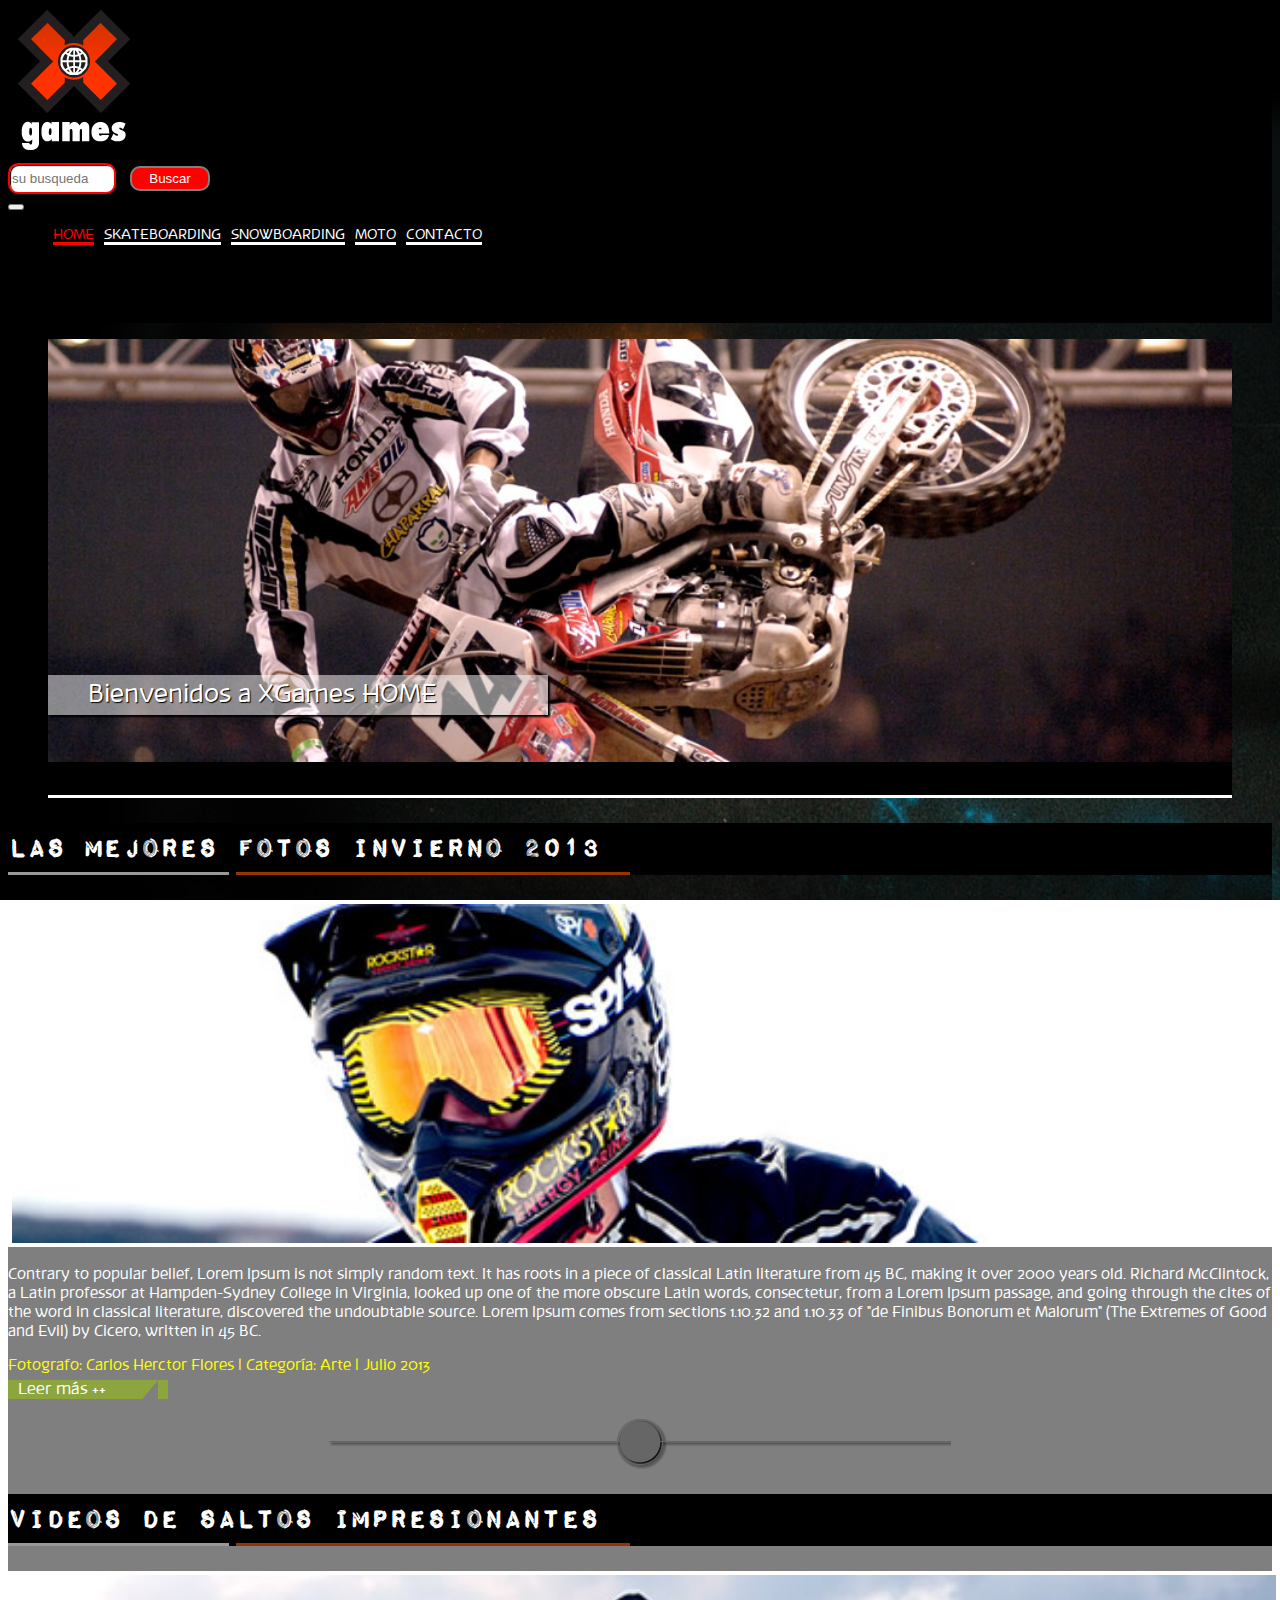
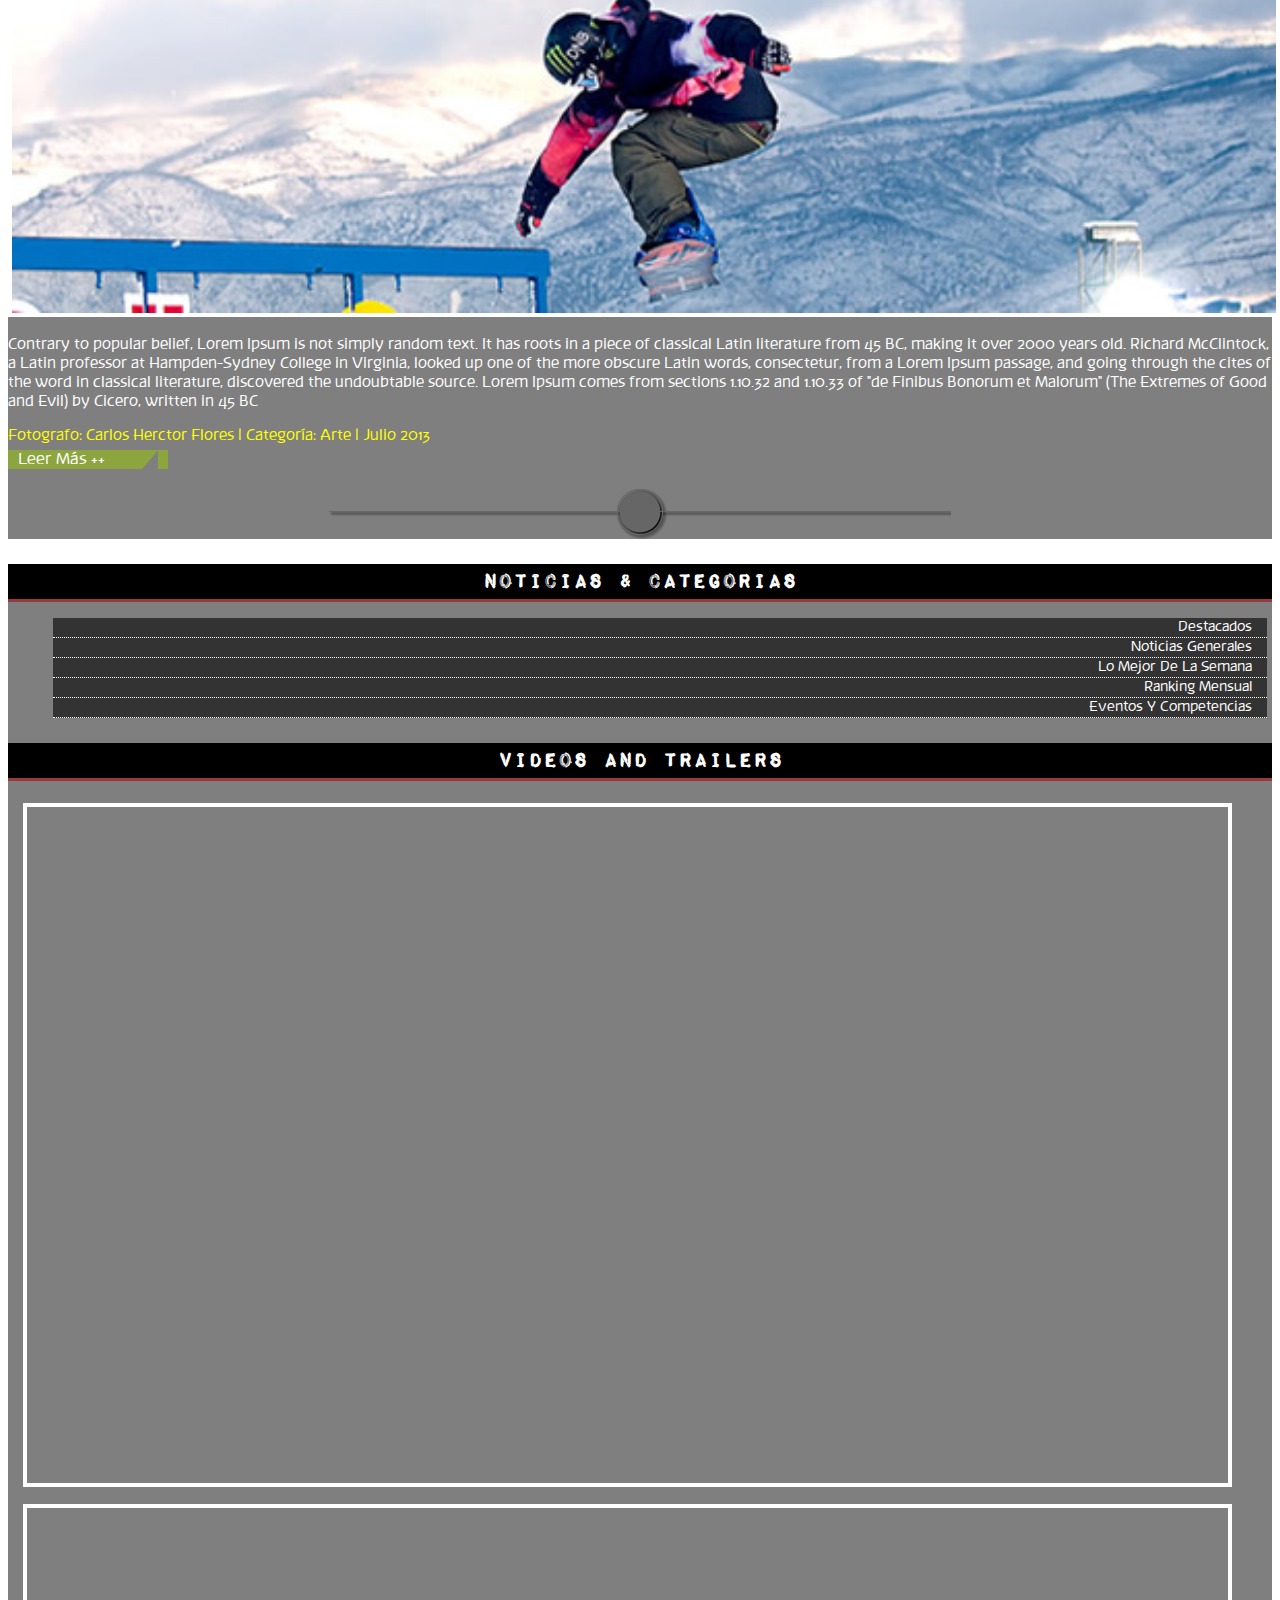
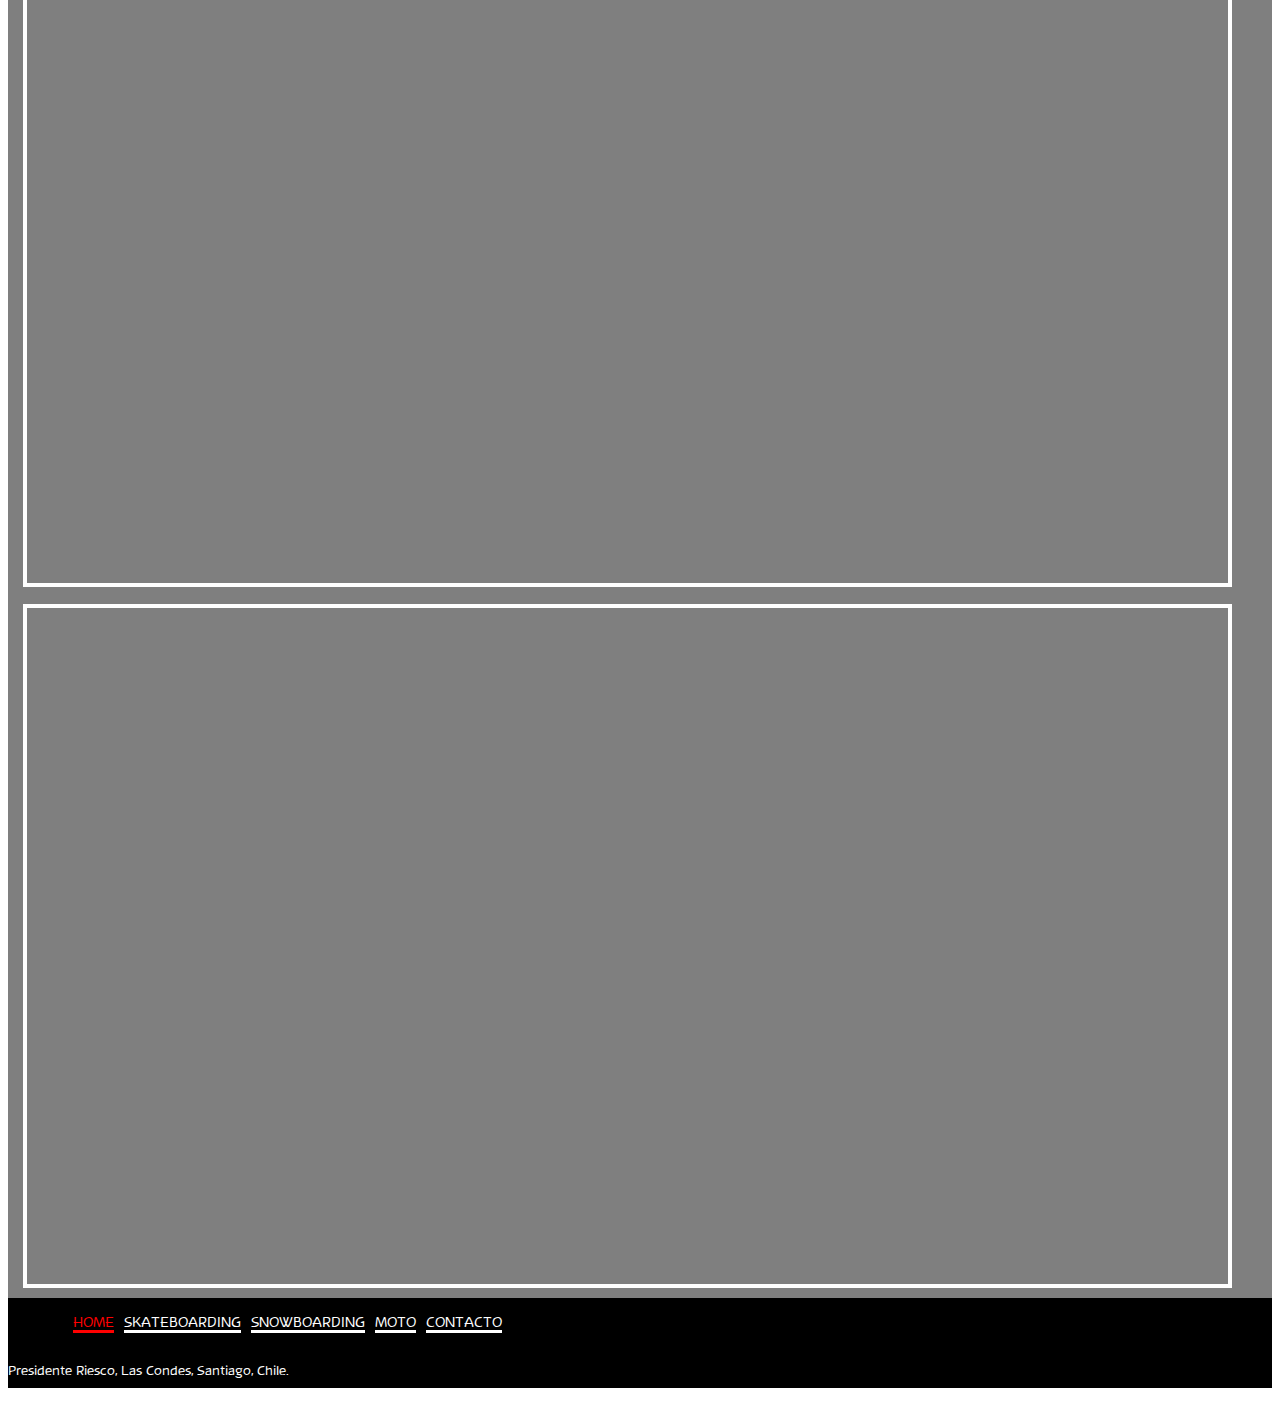
<file: index.html>
<!doctype html>
<html lang="es">
<head>
<!-- Required meta tags -->
<meta charset="utf-8">
<meta name="viewport" content="width=device-width, initial-scale=1">

<!-- Bootstrap CSS -->
<link href="https://cdn.jsdelivr.net/npm/bootstrap@5.1.3/dist/css/bootstrap.min.css" rel="stylesheet" integrity="sha384-1BmE4kWBq78iYhFldvKuhfTAU6auU8tT94WrHftjDbrCEXSU1oBoqyl2QvZ6jIW3" crossorigin="anonymous">
<link href="css/estilo.css" rel="stylesheet" type="text/css">
<link rel="icon" type="image/x-icon" href="img/apple-touch-icon-72x72-precomposed.png">
<title>XGames - Grid Version</title>
</head>
<body>
<div class="container-md"><!--container-lg col-md-9 col-lg-8-->
  <header class="navbar navbar-expand-lg d-flex justify-content-between"><!--d-flex justify-content-between-->
    
    <div class="logo"> 
		  <a href="index.html" class="navbar-brand"> 
		    <img alt="Logo Xgames" src="img/logo-xgames.png"> 
		  </a> 
	  </div>
    
    <div  class="d-flex flex-column justify-content-between align-items-end Right-header">
      <form class="mb-auto mt-4 me-4" action="#" method="post" id="Buscar" name="Buscar" title="Buscar en el sitio Xgames">
        <input type="text" id="consulta" name="consulta" placeholder="su busqueda" maxlength="30">
        <input type="submit" name="Buscar-consulta" title="Botón de busqueda" value="Buscar">
      </form>
      <button class="navbar-toggler navbar-dark" type="button" data-bs-toggle="collapse" data-bs-target="#navbarNav" aria-controls="navbarNav" aria-expanded="false" aria-label="Toggle navigation"> <span class="navbar-toggler-icon"></span> </button>
      <nav class="me-4 mb-4">
        <div class="collapse navbar-collapse" id="navbarNav">
          <ul class="navbar-nav ">
            <li class="nav-item"><a class="actual nav-link" href="index.html">Home</a></li>
            <li class="nav-item"><a class="nav-link" href="skateboarding.html">Skateboarding</a></li>
            <li class="nav-item"><a class="nav-link" href="snowboarding.html">SnowBoarding</a></li>
            <li class="nav-item"><a class="nav-link" href="moto.html">Moto</a></li>
            <li class="nav-item"><a class="nav-link" href="contacto.html">Contacto</a></li>
          </ul>
        </div>
      </nav>
    </div>
  </header>
  <figure> <img src="img/banner-motocross.jpg" alt="Motocross saltando">
    <figcaption>Bienvenidos a XGames HOME</figcaption>
  </figure>
  <main class="row"><!--class="d-flex"-->
      <section class=" col-lg-8">
        <article class="col col-sm-10 mx-auto">
          <h2>Las Mejores Fotos Invierno 2013</h2>
          <img src="img/foto-02.jpg" alt="Primer plano casco con googles ">
          <p>Contrary to popular belief, Lorem Ipsum is not simply random text. It has roots in a piece of classical Latin literature from 45 BC, making it over 2000 years old. Richard McClintock, a Latin professor at Hampden-Sydney College in Virginia, looked up one of the more obscure Latin words, consectetur, from a Lorem Ipsum passage, and going through the cites of the word in classical literature, discovered the undoubtable source. Lorem Ipsum comes from sections 1.10.32 and 1.10.33 of "de Finibus Bonorum et Malorum" (The Extremes of Good and Evil) by Cicero, written in 45 BC.</p>
          <p>Fotografo: Carlos Herctor Flores | Categoría: Arte | Julio 2013</p>
          <a href="#" class="readmore">Leer más ++</a> </article>
        <article class="col col-sm-10 mx-auto">
          <h2>Videos de Saltos Impresionantes</h2>
          <img src="img/foto-01.jpg" alt="Persona saltando en snowboard">
          <p>Contrary to popular belief, Lorem Ipsum is not simply random text.
            It has roots in a piece of classical Latin literature from 45 BC, making it over 2000 years old. Richard McClintock, a Latin professor at Hampden-Sydney College in Virginia, looked up one of the more obscure Latin words, consectetur, from a Lorem Ipsum passage, and going through the cites of the word in classical literature, discovered the undoubtable source. Lorem Ipsum comes from sections 1.10.32 and 1.10.33 of "de Finibus Bonorum et Malorum" (The Extremes of Good and Evil) by Cicero, written in 45 BC</p>
          <p class="redaccion">Fotografo: Carlos Herctor Flores | Categoría: Arte | Julio 2013</p>
          <a href="#" class="readmore">Leer Más ++</a> </article>
      </section>
      <aside class="col col-lg-4">
        <div class="asideSection col-11 mx-auto">
          <h3>Noticias & Categorias</h3>
          <ul>
            <li><a href="#"> destacados</a></li>
            <li><a href="#">Noticias generales</a></li>
            <li><a href="#">Lo mejor de la semana</a></li>
            <li><a href="#">Ranking Mensual</a></li>
            <li><a href="#">Eventos y Competencias</a></li>
          </ul>
        </div>
        <div class="asideSection col-11 mx-auto">
          <h3>Videos and Trailers</h3>
          <iframe width="295" height="166" src="https://www.youtube-nocookie.com/embed/KnDcGNQ7JzA?si=mZpc7bhUR-js2Bga" title="YouTube video player" frameborder="0" allow="accelerometer; autoplay; clipboard-write; encrypted-media; gyroscope; picture-in-picture; web-share" allowfullscreen></iframe>
          <iframe width="295" height="166" src="https://www.youtube-nocookie.com/embed/cjIcz-l_phI?si=rWCjYiFiKC5Cm_7N" title="YouTube video player" frameborder="0" allow="accelerometer; autoplay; clipboard-write; encrypted-media; gyroscope; picture-in-picture; web-share" allowfullscreen></iframe>
          <iframe width="295" height="166" src="https://www.youtube-nocookie.com/embed/VwAgmNWcmW4?si=nGukDOK-ZNBjhUKV" title="YouTube video player" frameborder="0" allow="accelerometer; autoplay; clipboard-write; encrypted-media; gyroscope; picture-in-picture; web-share" allowfullscreen></iframe>
        </div>
      </aside>
  </main>
  <footer class="d-flex flex-row justify-content-sm-center justify-content-xl-between align-items-center">
    <nav id="navFooter">
      <ul>
        <li><a href="index.html" title="Página de Inicio" class="actual">Home</a></li>
        <li><a href="skateboarding.html" title="Skate or die" >Skateboarding</a></li>
        <li><a href="snowboarding.html" title="Todo sobre el snowboad" >Snowboarding</a></li>
        <li><a href="moto.html" title="Moto y más moto">Moto</a></li>
        <li><a href="contacto.html" title="Contactanos" >Contacto</a></li>
      </ul>
    </nav>
    <div id="footer-right" class="d-none d-md-none d-xl-block">
      <p>Presidente Riesco, Las Condes, Santiago, Chile.
        Teléfono: +56 9 9265 8976 | info@xgames.com</p>
    </div>
  </footer>
</div>
<script src="https://cdn.jsdelivr.net/npm/bootstrap@5.1.3/dist/js/bootstrap.bundle.min.js" integrity="sha384-ka7Sk0Gln4gmtz2MlQnikT1wXgYsOg+OMhuP+IlRH9sENBO0LRn5q+8nbTov4+1p" crossorigin="anonymous"></script>
</body>
</html>
</file>
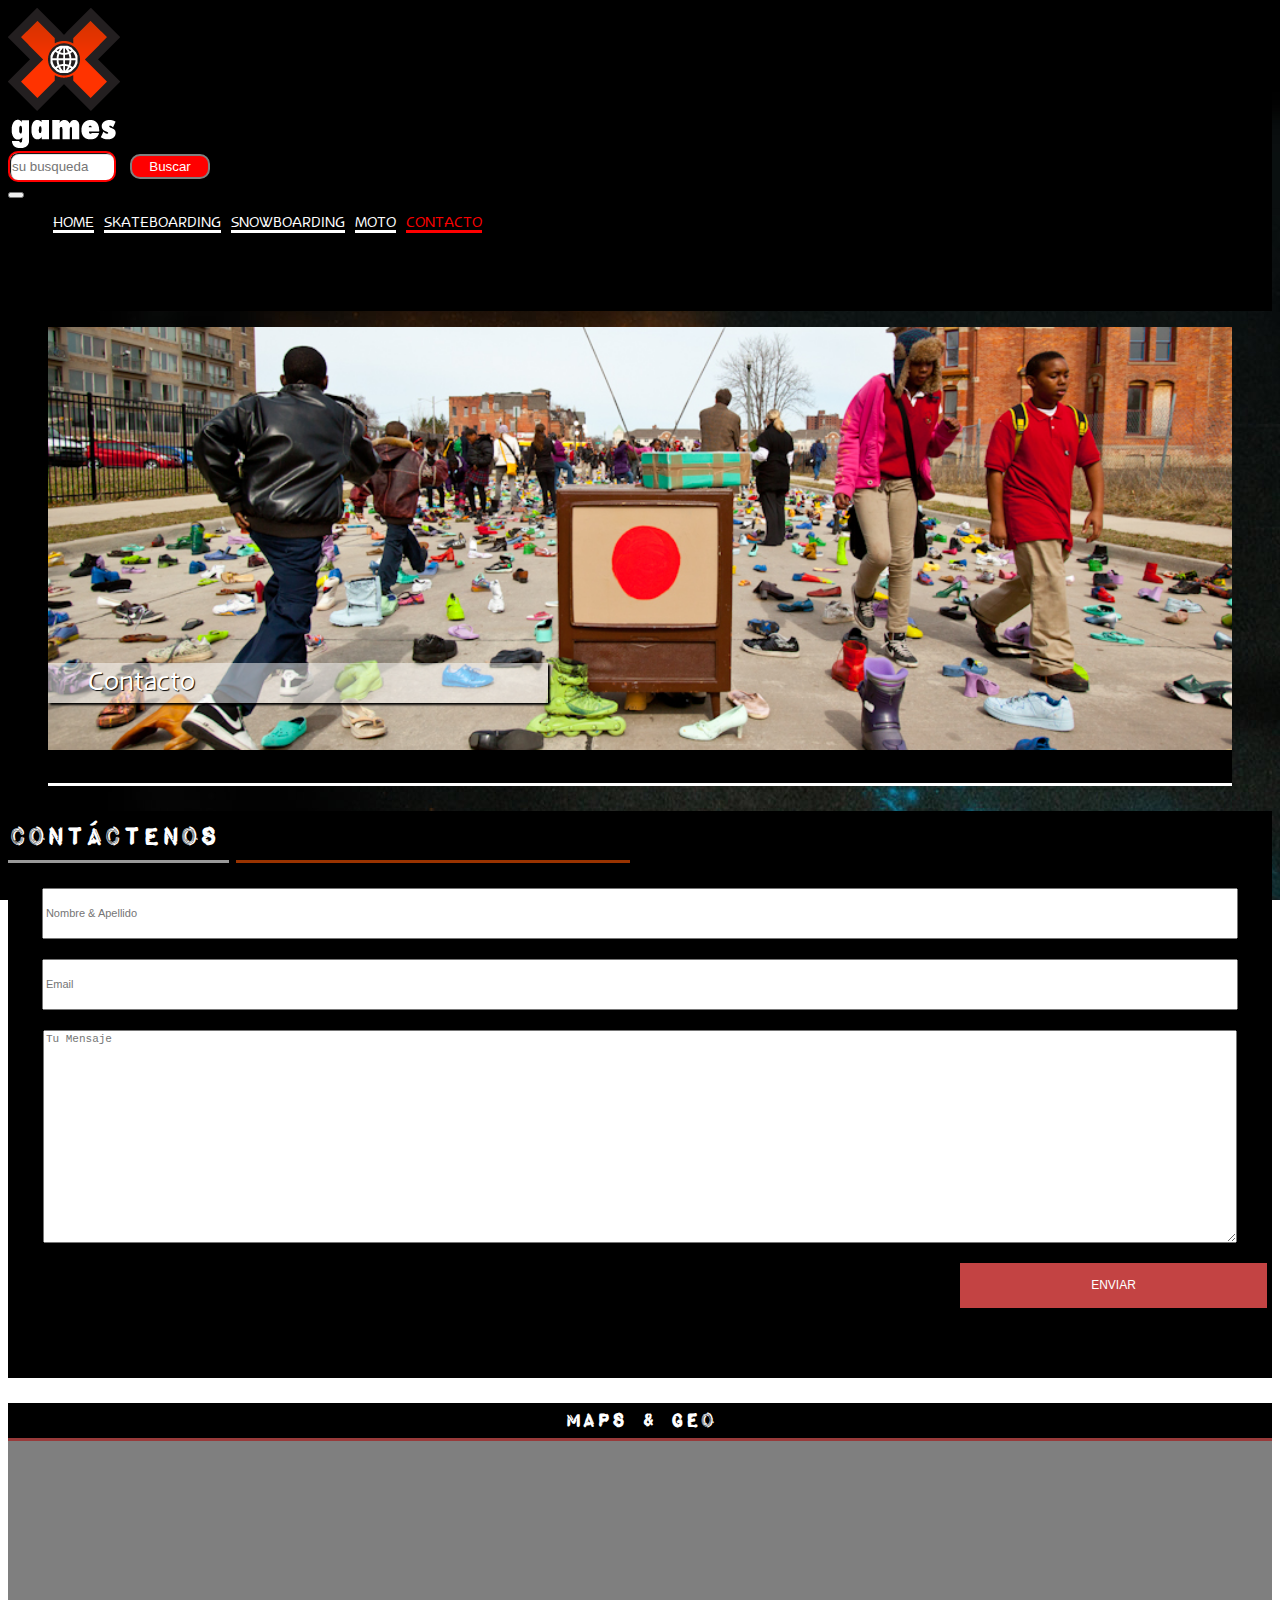
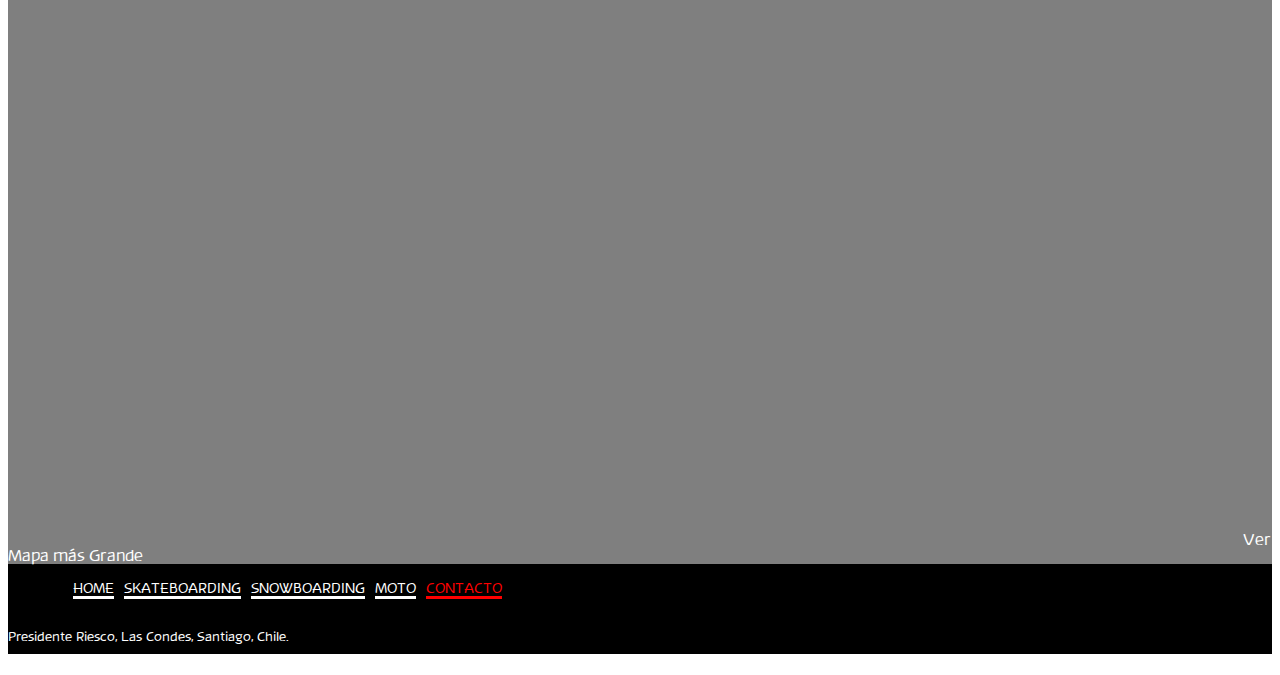
<file: contacto.html>
<!DOCTYPE html>
<html lang="en">
<head>
    <meta charset="UTF-8">
    <meta name="viewport" content="width=device-width, initial-scale=1.0">
    <title>Contáctanos - XGames</title>
    <meta name="description" content="Toda la información de los Xgames, fechas, lugares, deportes, fotos y los mejores deportistas">
    <meta name="keywords" content="deportes, deportistas, juegos, crossfit, moto, snowboard">
     <!-- Bootstrap CSS -->
     <link href="https://cdn.jsdelivr.net/npm/bootstrap@5.1.3/dist/css/bootstrap.min.css" rel="stylesheet" integrity="sha384-1BmE4kWBq78iYhFldvKuhfTAU6auU8tT94WrHftjDbrCEXSU1oBoqyl2QvZ6jIW3" crossorigin="anonymous">

    <link rel="stylesheet" type="text/css" href="css/estilo.css">
    <link rel="icon" type="image/x-icon" href="img/apple-touch-icon-72x72-precomposed.png">
</head>
<body>
    <div class="container-md">
        <header class="navbar navbar-expand-lg d-flex justify-content-between">
            <div id="Logo"><a href="index.html" class="navbar-brand" title="Logo de Xgames">
                <img alt="Logo Xgames" src="img/logo-xgames.png"> </a>
            </div>

        <div  class="d-flex flex-column justify-content-between align-items-end Right-header">
            
            <form class="mb-auto mt-4 me-4" action="buscador.php" method="post" id="Buscar" name="Buscar" title="Buscar en el sitio Xgames">
                <input type="text" id="consulta" name="consulta" placeholder="su busqueda" maxlength="30">
                <input type="submit" name="Buscar-consulta" title="Botón de busqueda" value="Buscar">
            </form>
            <button class="navbar-toggler navbar-dark" type="button" data-bs-toggle="collapse" data-bs-target="#navbarNav" aria-controls="navbarNav" aria-expanded="false" aria-label="Toggle navigation"> <span class="navbar-toggler-icon"></span> </button>
            <nav class="me-4 mb-4">
                <div class="collapse navbar-collapse" id="navbarNav">
                    <ul class="navbar-nav ">
                        <li class="nav-item"><a class="nav-link" href="index.html">Home</a></li>
                        <li class="nav-item"><a class="nav-link" href="skateboarding.html">Skateboarding</a></li>
                        <li class="nav-item"><a class="nav-link" href="snowboarding.html">SnowBoarding</a></li>
                        <li class="nav-item"><a class="nav-link" href="moto.html">Moto</a></li>
                        <li class="nav-item"><a class="actual  nav-link" href="contacto.html">Contacto</a></li>
                      </ul>
            </div>
            </nav>
        </div>
    </header>
    <figure>
        <img src="img/News.jpeg" alt="Foto gente caminando muchos zapatos de colores">
        <figcaption>Contacto</figcaption>
    </figure>
    <main class="row">
    <section class=" col-lg-8">
        <article id="contacto">
            <h2>Contáctenos</h2>
            <form id="formularioContacto" action="#" method="post">
                <input type="text" name="Nombre" placeholder="Nombre & Apellido">
                <input type="email" name="Email" placeholder="Email">
                <textarea name="Mensaje" placeholder="Tu Mensaje"></textarea>
                <input type="submit" name="Enviar" value="Enviar">
            </form>
        </article>

    </section>
    <aside class="col col-lg-4">
        <div class="asideSection col-11 mx-auto">
            <h3>Maps & Geo</h3>
            <iframe src="https://www.google.com/maps/embed?pb=!1m18!1m12!1m3!1d225470.97935519728!2d-82.61908883070254!3d27.994384308758736!2m3!1f0!2f0!3f0!3m2!1i1024!2i768!4f13.1!3m3!1m2!1s0x88c2b782b3b9d1e1%3A0xa75f1389af96b463!2sTampa%2C%20Florida%2C%20EE.%20UU.!5e0!3m2!1ses!2scl!4v1693265707947!5m2!1ses!2scl" width="298" height="400" style="border:0;" allowfullscreen="" loading="lazy" referrerpolicy="no-referrer-when-downgrade"></iframe>
            <span class="Pieiframe">Ver Mapa más Grande</span>
        </div>

    </aside>
</main>
<footer class="d-flex flex-row justify-content-sm-center justify-content-xl-between align-items-center">
    <nav id="navFooter">
      <ul>
        <li><a href="index.html" title="Página de Inicio">Home</a></li>
        <li><a href="skateboarding.html" title="Skate or die" >Skateboarding</a></li>
        <li><a href="snowboarding.html" title="Todo sobre el snowboad" >Snowboarding</a></li>
        <li><a href="moto.html" title="Moto y más moto">Moto</a></li>
        <li><a href="contacto.html" title="Contactanos"  class="actual">Contacto</a></li>
      </ul>
    </nav>
    <div id="footer-right" class="d-none d-md-none d-xl-block">
      <p>Presidente Riesco, Las Condes, Santiago, Chile.
        Teléfono: +56 9 9265 8976 | info@xgames.com</p>
    </div>
  </footer>
</div>
    <script src="https://cdn.jsdelivr.net/npm/bootstrap@5.1.3/dist/js/bootstrap.bundle.min.js" integrity="sha384-ka7Sk0Gln4gmtz2MlQnikT1wXgYsOg+OMhuP+IlRH9sENBO0LRn5q+8nbTov4+1p" crossorigin="anonymous"></script>

</body>
</html>
</file>
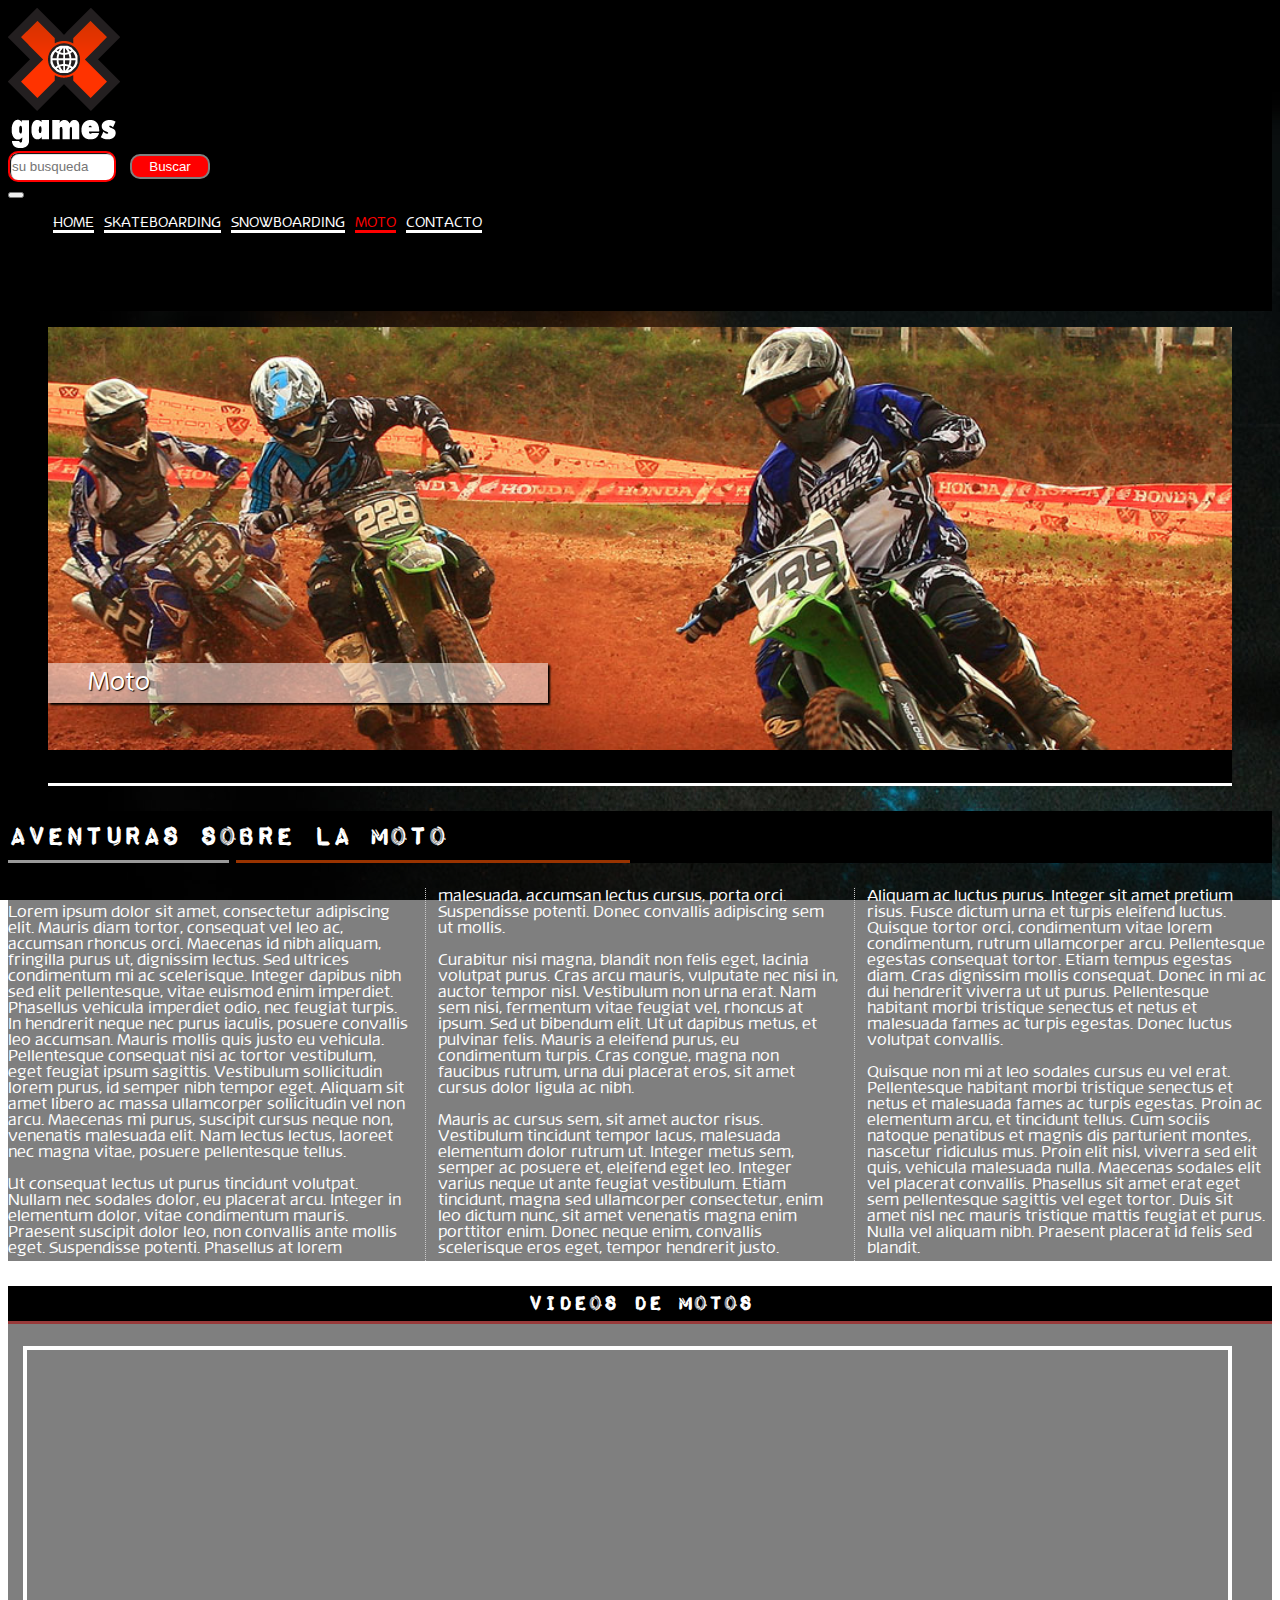
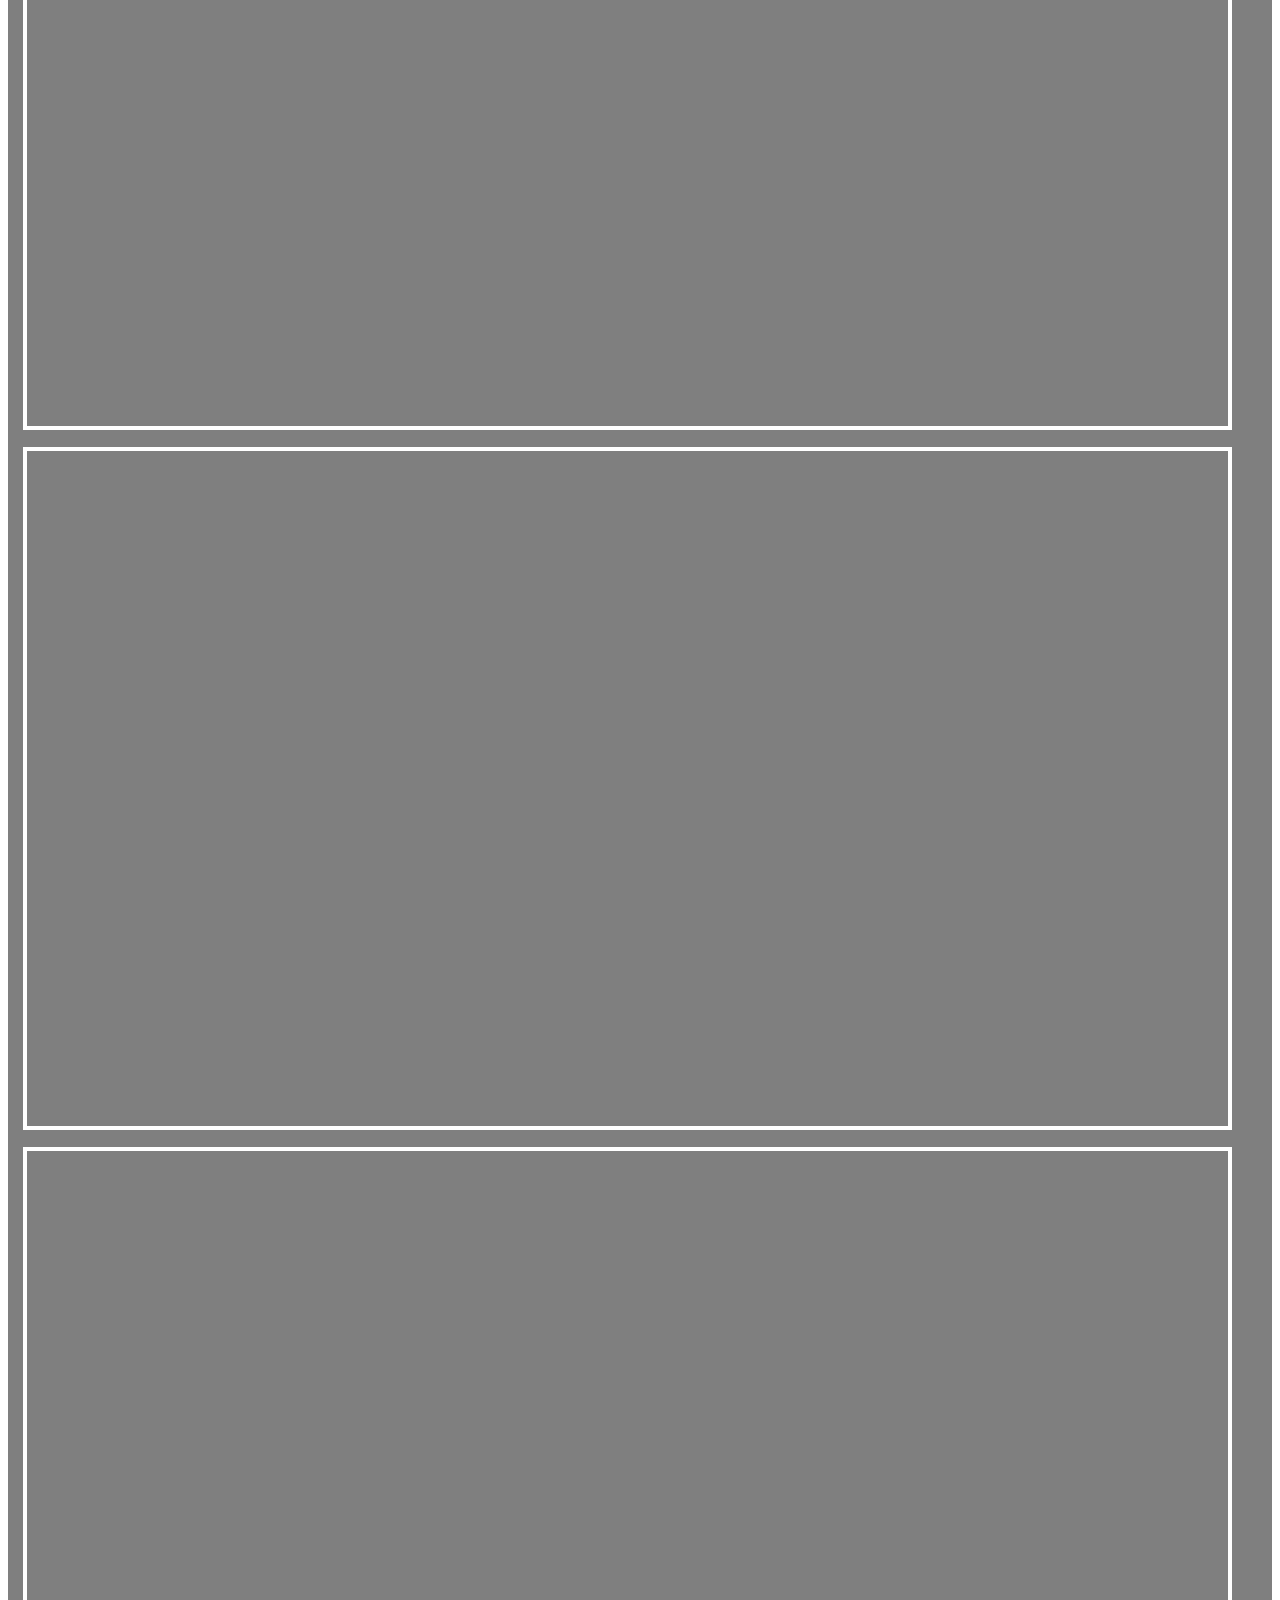
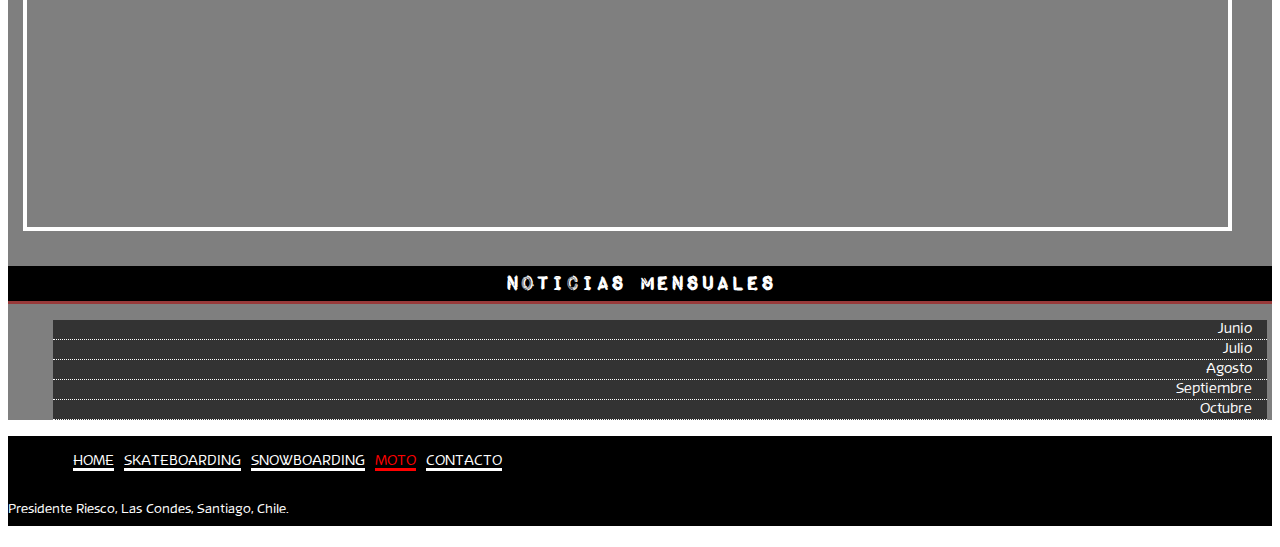
<file: moto.html>
<!DOCTYPE html>
<html lang="en">
<head>
    <meta charset="UTF-8">
    <meta name="viewport" content="width=device-width, initial-scale=1.0">
    <title>Saltos brutales eventos mortales - XGames</title>
    <meta name="description" content="Toda la información de los Xgames, fechas, lugares, deportes, fotos y los mejores deportistas">
    <meta name="keywords" content="deportes, deportistas, juegos, crossfit, moto, snowboard">
     <!-- Bootstrap CSS -->
     <link href="https://cdn.jsdelivr.net/npm/bootstrap@5.1.3/dist/css/bootstrap.min.css" rel="stylesheet" integrity="sha384-1BmE4kWBq78iYhFldvKuhfTAU6auU8tT94WrHftjDbrCEXSU1oBoqyl2QvZ6jIW3" crossorigin="anonymous">

    <link rel="stylesheet" type="text/css" href="css/estilo.css">
    <link rel="icon" type="image/x-icon" href="img/apple-touch-icon-72x72-precomposed.png">
</head>
<body>
    <div class="container-md">
        <header class="navbar navbar-expand-lg d-flex justify-content-between">
            <div id="Logo"><a href="index.html" class="navbar-brand" title="Logo de Xgames">
                <img alt="Logo Xgames" src="img/logo-xgames.png"> </a>
            </div>
        <div  class="d-flex flex-column justify-content-between align-items-end Right-header">
            
            <form class="mb-auto mt-4 me-4" action="buscador.php" method="post" id="Buscar" name="Buscar" title="Buscar en el sitio Xgames">
                <input type="text" id="consulta" name="consulta" placeholder="su busqueda" maxlength="30">
                <input type="submit" name="Buscar-consulta" title="Botón de busqueda" value="Buscar">
            </form>
            <button class="navbar-toggler navbar-dark" type="button" data-bs-toggle="collapse" data-bs-target="#navbarNav" aria-controls="navbarNav" aria-expanded="false" aria-label="Toggle navigation"> <span class="navbar-toggler-icon"></span> </button>
            <nav class="me-4 mb-4">
                <div class="collapse navbar-collapse" id="navbarNav">
                    <ul class="navbar-nav ">
                        <li class="nav-item"><a class="nav-link" href="index.html">Home</a></li>
                        <li class="nav-item"><a class="nav-link" href="skateboarding.html">Skateboarding</a></li>
                        <li class="nav-item"><a class="nav-link" href="snowboarding.html">SnowBoarding</a></li>
                        <li class="nav-item"><a class="actual  nav-link" href="moto.html">Moto</a></li>
                        <li class="nav-item"><a class="nav-link" href="contacto.html">Contacto</a></li>
                      </ul>
            </div>
            </nav>
        </div>
    </header>
    <figure>
        <img src="img/Honda.jpg" alt="Foto MotoCross">
        <figcaption>Moto</figcaption>
    </figure>
    <main class="row">
        <section class=" col-lg-8">
                <h2>Aventuras sobre la moto</h2>
                <div class="tresColumnas">
                    <p>Lorem ipsum dolor sit amet, consectetur adipiscing elit. Mauris diam tortor, consequat vel leo ac, accumsan rhoncus orci. Maecenas id nibh aliquam, fringilla purus ut, dignissim lectus. Sed ultrices condimentum mi ac scelerisque. Integer dapibus nibh sed elit pellentesque, vitae euismod enim imperdiet. Phasellus vehicula imperdiet odio, nec feugiat turpis. In hendrerit neque nec purus iaculis, posuere convallis leo accumsan. Mauris mollis quis justo eu vehicula. Pellentesque consequat nisi ac tortor vestibulum, eget feugiat ipsum sagittis. Vestibulum sollicitudin lorem purus, id semper nibh tempor eget. Aliquam sit amet libero ac massa ullamcorper sollicitudin vel non arcu. Maecenas mi purus, suscipit cursus neque non, venenatis malesuada elit. Nam lectus lectus, laoreet nec magna vitae, posuere pellentesque tellus.</p>
                    <p>Ut consequat lectus ut purus tincidunt volutpat. Nullam nec sodales dolor, eu placerat arcu. Integer in elementum dolor, vitae condimentum mauris. Praesent suscipit dolor leo, non convallis ante mollis eget. Suspendisse potenti. Phasellus at lorem malesuada, accumsan lectus cursus, porta orci. Suspendisse potenti. Donec convallis adipiscing sem ut mollis.</p>
                    <p>Curabitur nisi magna, blandit non felis eget, lacinia volutpat purus. Cras arcu mauris, vulputate nec nisi in, auctor tempor nisl. Vestibulum non urna erat. Nam sem nisi, fermentum vitae feugiat vel, rhoncus at ipsum. Sed ut bibendum elit. Ut ut dapibus metus, et pulvinar felis. Mauris a eleifend purus, eu condimentum turpis. Cras congue, magna non faucibus rutrum, urna dui placerat eros, sit amet cursus dolor ligula ac nibh.</p>
                    <p>Mauris ac cursus sem, sit amet auctor risus. Vestibulum tincidunt tempor lacus, malesuada elementum dolor rutrum ut. Integer metus sem, semper ac posuere et, eleifend eget leo. Integer varius neque ut ante feugiat vestibulum. Etiam tincidunt, magna sed ullamcorper consectetur, enim leo dictum nunc, sit amet venenatis magna enim porttitor enim. Donec neque enim, convallis scelerisque eros eget, tempor hendrerit justo. Aliquam ac luctus purus. Integer sit amet pretium risus. Fusce dictum urna et turpis eleifend luctus. Quisque tortor orci, condimentum vitae lorem condimentum, rutrum ullamcorper arcu. Pellentesque egestas consequat tortor. Etiam tempus egestas diam. Cras dignissim mollis consequat. Donec in mi ac dui hendrerit viverra ut ut purus. Pellentesque habitant morbi tristique senectus et netus et malesuada fames ac turpis egestas. Donec luctus volutpat convallis.</p>
                    <p>Quisque non mi at leo sodales cursus eu vel erat. Pellentesque habitant morbi tristique senectus et netus et malesuada fames ac turpis egestas. Proin ac elementum arcu, et tincidunt tellus. Cum sociis natoque penatibus et magnis dis parturient montes, nascetur ridiculus mus. Proin elit nisl, viverra sed elit quis, vehicula malesuada nulla. Maecenas sodales elit vel placerat convallis. Phasellus sit amet erat eget sem pellentesque sagittis vel eget tortor. Duis sit amet nisl nec mauris tristique mattis feugiat et purus. Nulla vel aliquam nibh. Praesent placerat id felis sed blandit.</p>				
                </div>	
    
        </section>
        <aside class="col col-lg-4">
            <div class="asideSection col-11 mx-auto">
                <h3>Videos de Motos</h3>
                <iframe width="295" height="166" src="https://www.youtube-nocookie.com/embed/VwAgmNWcmW4?si=-ermGoQJNYXZm67k" title="YouTube video player" frameborder="0" allow="accelerometer; autoplay; clipboard-write; encrypted-media; gyroscope; picture-in-picture; web-share" allowfullscreen></iframe>
                <iframe width="295" height="166" src="https://www.youtube-nocookie.com/embed/BGx4IHXatps?si=uPNYuJWelNjdjDkM" title="YouTube video player" frameborder="0" allow="accelerometer; autoplay; clipboard-write; encrypted-media; gyroscope; picture-in-picture; web-share" allowfullscreen></iframe>
                <iframe width="295" height="166" src="https://www.youtube-nocookie.com/embed/_hqk7vCXbo4?si=5wBWqm0T0iwp2T4T" title="YouTube video player" frameborder="0" allow="accelerometer; autoplay; clipboard-write; encrypted-media; gyroscope; picture-in-picture; web-share" allowfullscreen></iframe>
            </div>
            <div class="asideSection col-11 mx-auto">
                <h3>Noticias Mensuales</h3>
                <ul>
                    <li><a href="#"> Junio</a></li>
                    <li><a href="#">Julio</a></li>
                    <li><a href="#">Agosto</a></li>
                    <li><a href="#">Septiembre</a></li>
                    <li><a href="#">Octubre</a></li>
                </ul>
            </div>
    
        </aside>
    </main>
    <footer class="d-flex flex-row justify-content-sm-center justify-content-xl-between align-items-center">
        <nav id="navFooter">
          <ul>
            <li><a href="index.html" title="Página de Inicio" >Home</a></li>
            <li><a href="skateboarding.html" title="Skate or die" >Skateboarding</a></li>
            <li><a href="snowboarding.html" title="Todo sobre el snowboad" >Snowboarding</a></li>
            <li><a href="moto.html" title="Moto y más moto" class="actual">Moto</a></li>
            <li><a href="contacto.html" title="Contactanos" >Contacto</a></li>
          </ul>
        </nav>
        <div id="footer-right" class="d-none d-md-none d-xl-block">
          <p>Presidente Riesco, Las Condes, Santiago, Chile.
            Teléfono: +56 9 9265 8976 | info@xgames.com</p>
        </div>
      </footer>
</div>
    <script src="https://cdn.jsdelivr.net/npm/bootstrap@5.1.3/dist/js/bootstrap.bundle.min.js" integrity="sha384-ka7Sk0Gln4gmtz2MlQnikT1wXgYsOg+OMhuP+IlRH9sENBO0LRn5q+8nbTov4+1p" crossorigin="anonymous"></script>

</body>
</html>
</file>
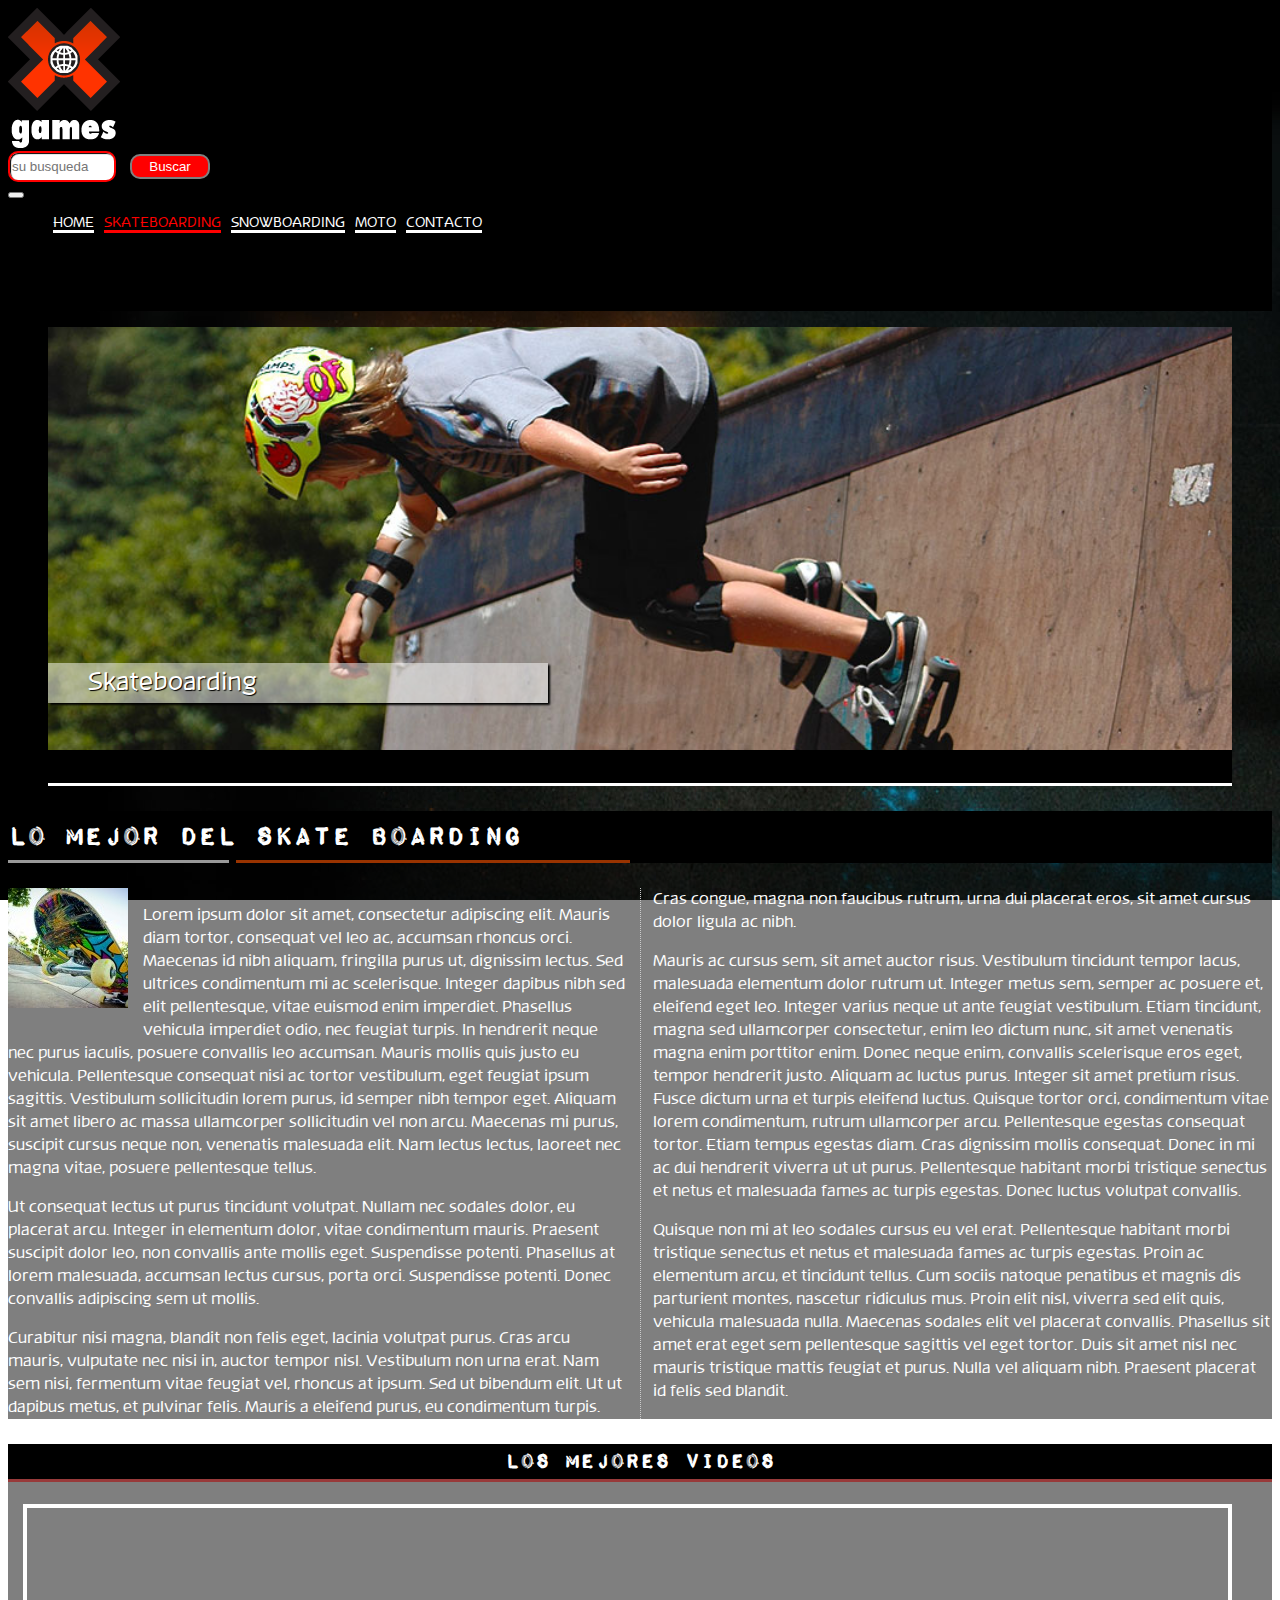
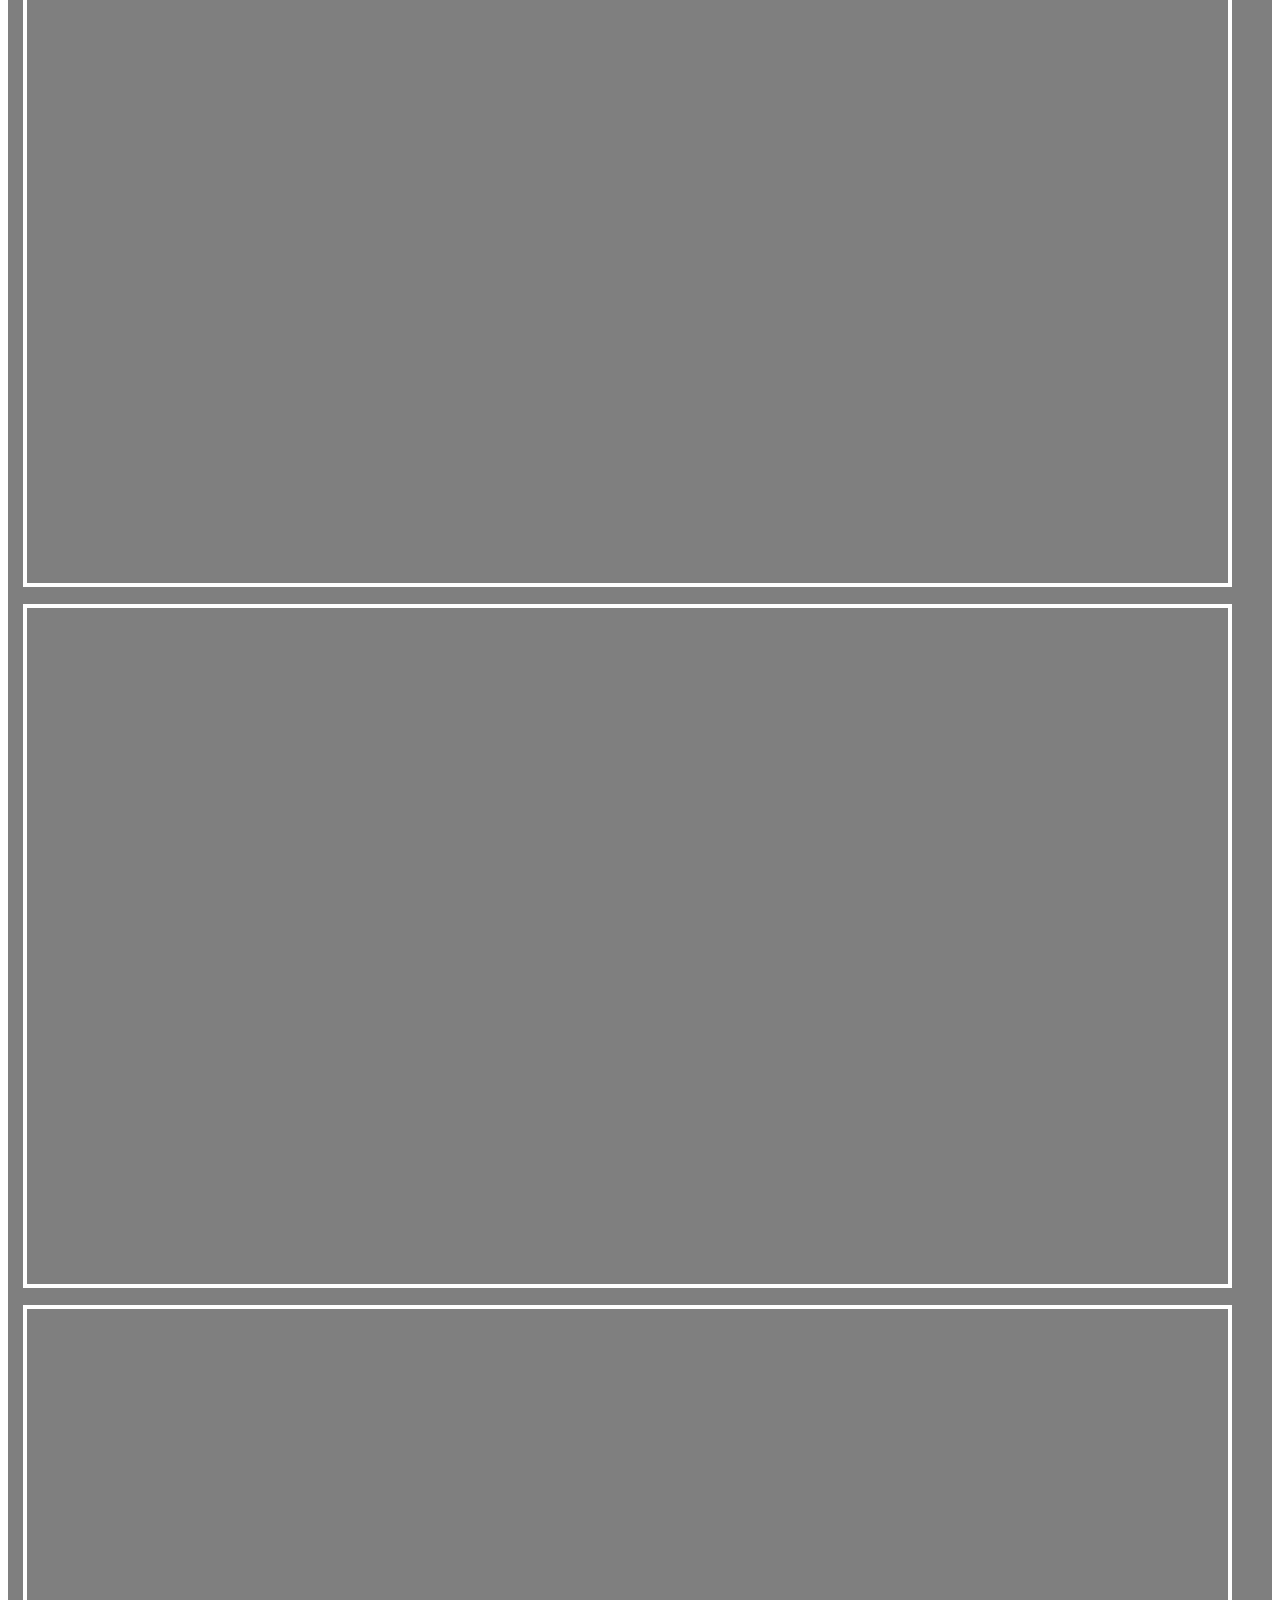
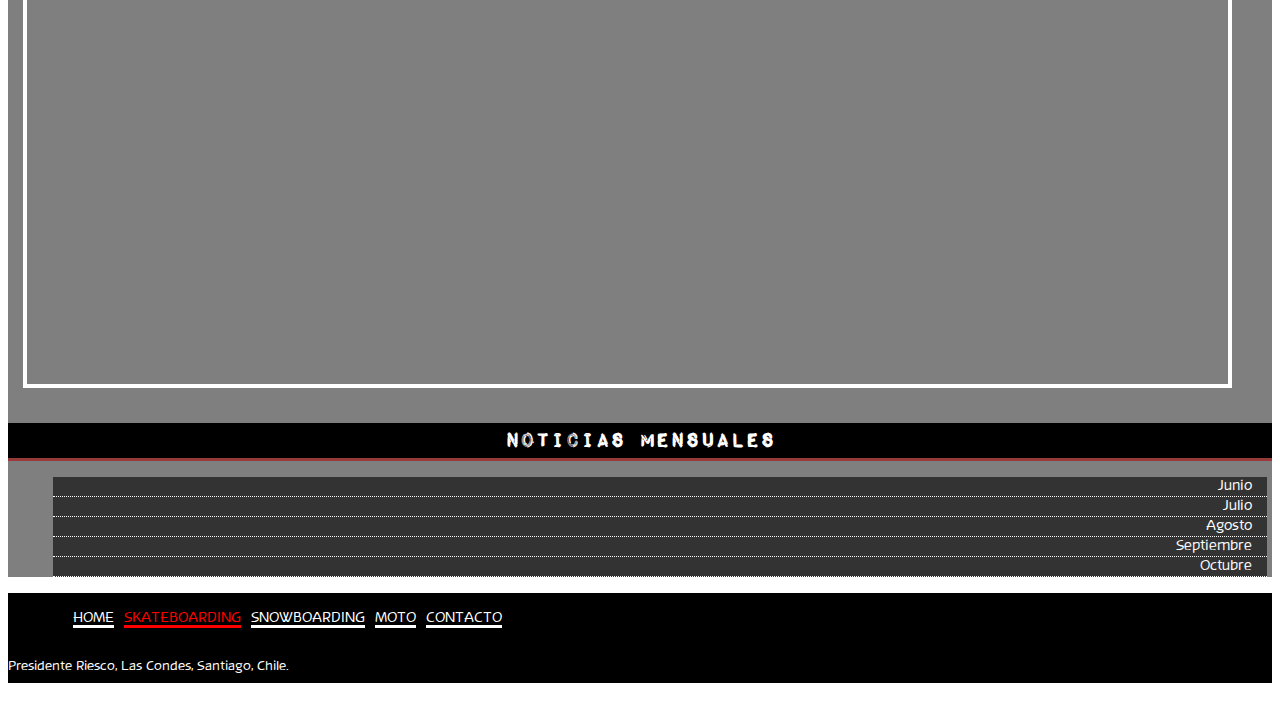
<file: skateboarding.html>
<!DOCTYPE html>
<html lang="en">
<head>
    <meta charset="UTF-8">
    <meta name="viewport" content="width=device-width, initial-scale=1.0">
    <title>Lo mejor del Skateboarding 2023</title>
    <meta name="description" content="Toda la información de los Xgames, fechas, lugares, deportes, fotos y los mejores deportistas">
    <meta name="keywords" content="deportes, deportistas, juegos, crossfit, moto, snowboard">
    <!-- Bootstrap CSS -->
    <link href="https://cdn.jsdelivr.net/npm/bootstrap@5.1.3/dist/css/bootstrap.min.css" rel="stylesheet" integrity="sha384-1BmE4kWBq78iYhFldvKuhfTAU6auU8tT94WrHftjDbrCEXSU1oBoqyl2QvZ6jIW3" crossorigin="anonymous">

    <link rel="stylesheet" type="text/css" href="css/estilo.css">
    <link rel="icon" type="image/x-icon" href="img/apple-touch-icon-72x72-precomposed.png">
</head>
<body>
    <div class="container-md">
    <header class="navbar navbar-expand-lg d-flex justify-content-between">
        <div id="Logo"><a href="index.html" class="navbar-brand" title="Logo de Xgames">
            <img alt="Logo Xgames" src="img/logo-xgames.png"> </a>
        </div>
        <div  class="d-flex flex-column justify-content-between align-items-end Right-header">
            
            <form class="mb-auto mt-4 me-4" action="buscador.php" method="post" id="Buscar" name="Buscar" title="Buscar en el sitio Xgames">
                <input type="text" id="consulta" name="consulta" placeholder="su busqueda" maxlength="30">
                <input type="submit" name="Buscar-consulta" title="Botón de busqueda" value="Buscar">
            </form>
            <button class="navbar-toggler navbar-dark" type="button" data-bs-toggle="collapse" data-bs-target="#navbarNav" aria-controls="navbarNav" aria-expanded="false" aria-label="Toggle navigation"> <span class="navbar-toggler-icon"></span> </button>
            <nav class="me-4 mb-4">
                <div class="collapse navbar-collapse" id="navbarNav">
                    <ul class="navbar-nav ">
                        <li class="nav-item"><a class="nav-link" href="index.html">Home</a></li>
                        <li class="nav-item"><a class="actual nav-link" href="skateboarding.html">Skateboarding</a></li>
                        <li class="nav-item"><a class="nav-link" href="snowboarding.html">SnowBoarding</a></li>
                        <li class="nav-item"><a class="nav-link" href="moto.html">Moto</a></li>
                        <li class="nav-item"><a class="nav-link" href="contacto.html">Contacto</a></li>
                      </ul>
            </div>
            </nav>
        </div>
    </header>
    <figure>
        <img src="img/Banner_15-16_ages.jpg" alt="Foto de Niño con skate en halfpipe">
        <figcaption>Skateboarding</figcaption>
    </figure>
    <main class="row">
    <section class=" col-lg-8">
            <h2>Lo Mejor del Skate Boarding</h2>
            <div class="dosColumnas">
                <img src="img/tablas-de-skate-120x120.jpg" alt="Tabla de Skate dos ruedas">
                <p>Lorem ipsum dolor sit amet, consectetur adipiscing elit. Mauris diam tortor, consequat vel leo ac, accumsan rhoncus orci. Maecenas id nibh aliquam, fringilla purus ut, dignissim lectus. Sed ultrices condimentum mi ac scelerisque. Integer dapibus nibh sed elit pellentesque, vitae euismod enim imperdiet. Phasellus vehicula imperdiet odio, nec feugiat turpis. In hendrerit neque nec purus iaculis, posuere convallis leo accumsan. Mauris mollis quis justo eu vehicula. Pellentesque consequat nisi ac tortor vestibulum, eget feugiat ipsum sagittis. Vestibulum sollicitudin lorem purus, id semper nibh tempor eget. Aliquam sit amet libero ac massa ullamcorper sollicitudin vel non arcu. Maecenas mi purus, suscipit cursus neque non, venenatis malesuada elit. Nam lectus lectus, laoreet nec magna vitae, posuere pellentesque tellus.</p>
			    <p>Ut consequat lectus ut purus tincidunt volutpat. Nullam nec sodales dolor, eu placerat arcu. Integer in elementum dolor, vitae condimentum mauris. Praesent suscipit dolor leo, non convallis ante mollis eget. Suspendisse potenti. Phasellus at lorem malesuada, accumsan lectus cursus, porta orci. Suspendisse potenti. Donec convallis adipiscing sem ut mollis.</p>
			    <p>Curabitur nisi magna, blandit non felis eget, lacinia volutpat purus. Cras arcu mauris, vulputate nec nisi in, auctor tempor nisl. Vestibulum non urna erat. Nam sem nisi, fermentum vitae feugiat vel, rhoncus at ipsum. Sed ut bibendum elit. Ut ut dapibus metus, et pulvinar felis. Mauris a eleifend purus, eu condimentum turpis. Cras congue, magna non faucibus rutrum, urna dui placerat eros, sit amet cursus dolor ligula ac nibh.</p>
			    <p>Mauris ac cursus sem, sit amet auctor risus. Vestibulum tincidunt tempor lacus, malesuada elementum dolor rutrum ut. Integer metus sem, semper ac posuere et, eleifend eget leo. Integer varius neque ut ante feugiat vestibulum. Etiam tincidunt, magna sed ullamcorper consectetur, enim leo dictum nunc, sit amet venenatis magna enim porttitor enim. Donec neque enim, convallis scelerisque eros eget, tempor hendrerit justo. Aliquam ac luctus purus. Integer sit amet pretium risus. Fusce dictum urna et turpis eleifend luctus. Quisque tortor orci, condimentum vitae lorem condimentum, rutrum ullamcorper arcu. Pellentesque egestas consequat tortor. Etiam tempus egestas diam. Cras dignissim mollis consequat. Donec in mi ac dui hendrerit viverra ut ut purus. Pellentesque habitant morbi tristique senectus et netus et malesuada fames ac turpis egestas. Donec luctus volutpat convallis.</p>
			    <p>Quisque non mi at leo sodales cursus eu vel erat. Pellentesque habitant morbi tristique senectus et netus et malesuada fames ac turpis egestas. Proin ac elementum arcu, et tincidunt tellus. Cum sociis natoque penatibus et magnis dis parturient montes, nascetur ridiculus mus. Proin elit nisl, viverra sed elit quis, vehicula malesuada nulla. Maecenas sodales elit vel placerat convallis. Phasellus sit amet erat eget sem pellentesque sagittis vel eget tortor. Duis sit amet nisl nec mauris tristique mattis feugiat et purus. Nulla vel aliquam nibh. Praesent placerat id felis sed blandit.</p>				
		    </div>
        </section>
        <aside class="col col-lg-4">
            
            <div class="asideSection col-11 mx-auto">
                <h3>Los Mejores Videos</h3>
                <iframe width="295" height="166" src="https://www.youtube-nocookie.com/embed/VwAgmNWcmW4?si=-ermGoQJNYXZm67k" title="YouTube video player" frameborder="0" allow="accelerometer; autoplay; clipboard-write; encrypted-media; gyroscope; picture-in-picture; web-share" allowfullscreen></iframe>
                <iframe width="295" height="166" src="https://www.youtube-nocookie.com/embed/BGx4IHXatps?si=uPNYuJWelNjdjDkM" title="YouTube video player" frameborder="0" allow="accelerometer; autoplay; clipboard-write; encrypted-media; gyroscope; picture-in-picture; web-share" allowfullscreen></iframe>
                <iframe width="295" height="166" src="https://www.youtube-nocookie.com/embed/_hqk7vCXbo4?si=5wBWqm0T0iwp2T4T" title="YouTube video player" frameborder="0" allow="accelerometer; autoplay; clipboard-write; encrypted-media; gyroscope; picture-in-picture; web-share" allowfullscreen></iframe>
            </div>
            <div class="asideSection col-11 mx-auto">
                <h3>Noticias Mensuales</h3>
                <ul>
                    <li><a href="#"> Junio</a></li>
                    <li><a href="#">Julio</a></li>
                    <li><a href="#">Agosto</a></li>
                    <li><a href="#">Septiembre</a></li>
                    <li><a href="#">Octubre</a></li>
                </ul>
            </div>
            

        </aside>
    </main>
    <footer class="d-flex flex-row justify-content-sm-center justify-content-xl-between align-items-center">
        <nav id="navFooter">
          <ul>
            <li><a href="index.html" title="Página de Inicio">Home</a></li>
            <li><a href="skateboarding.html" title="Skate or die"  class="actual">Skateboarding</a></li>
            <li><a href="snowboarding.html" title="Todo sobre el snowboad" >Snowboarding</a></li>
            <li><a href="moto.html" title="Moto y más moto">Moto</a></li>
            <li><a href="contacto.html" title="Contactanos" >Contacto</a></li>
          </ul>
        </nav>
        <div id="footer-right" class="d-none d-md-none d-xl-block">
          <p>Presidente Riesco, Las Condes, Santiago, Chile.
            Teléfono: +56 9 9265 8976 | info@xgames.com</p>
        </div>
      </footer>
</div>

    <script src="https://cdn.jsdelivr.net/npm/bootstrap@5.1.3/dist/js/bootstrap.bundle.min.js" integrity="sha384-ka7Sk0Gln4gmtz2MlQnikT1wXgYsOg+OMhuP+IlRH9sENBO0LRn5q+8nbTov4+1p" crossorigin="anonymous"></script>  
</body>
</html>
</file>
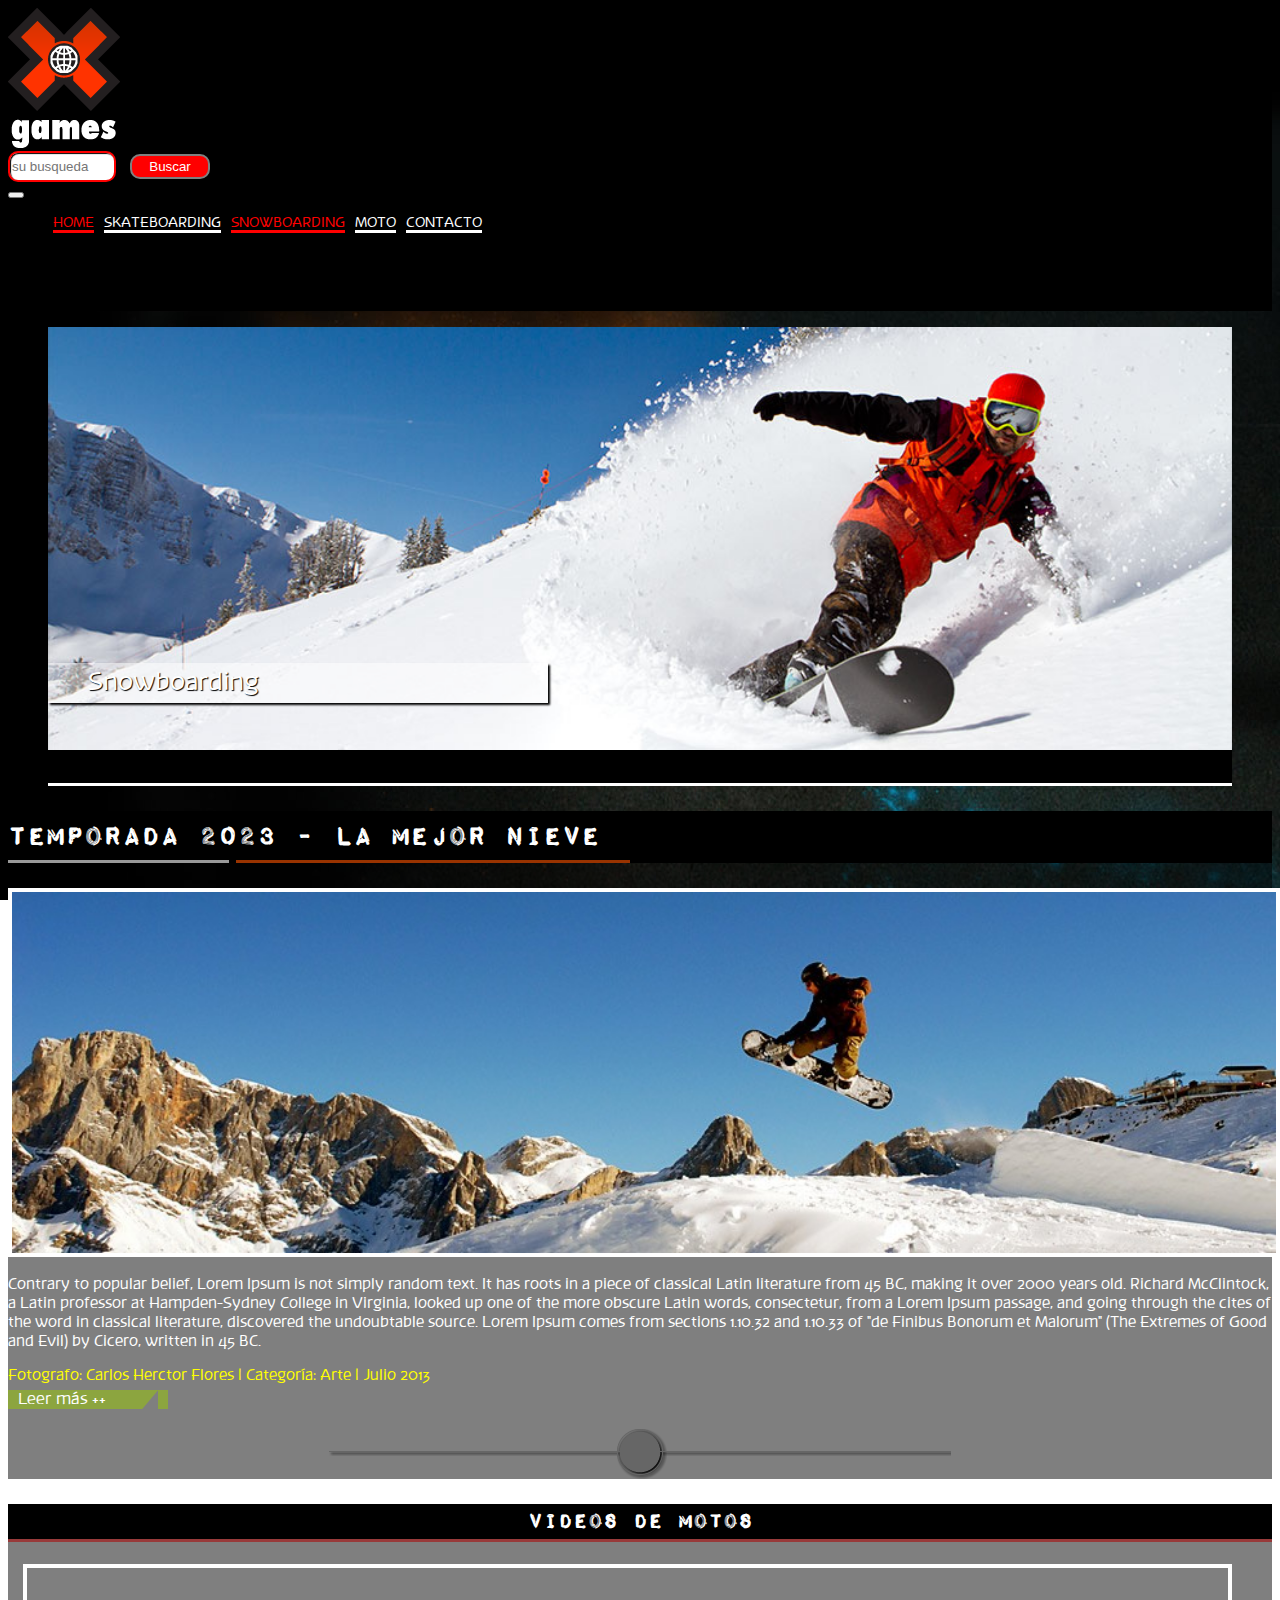
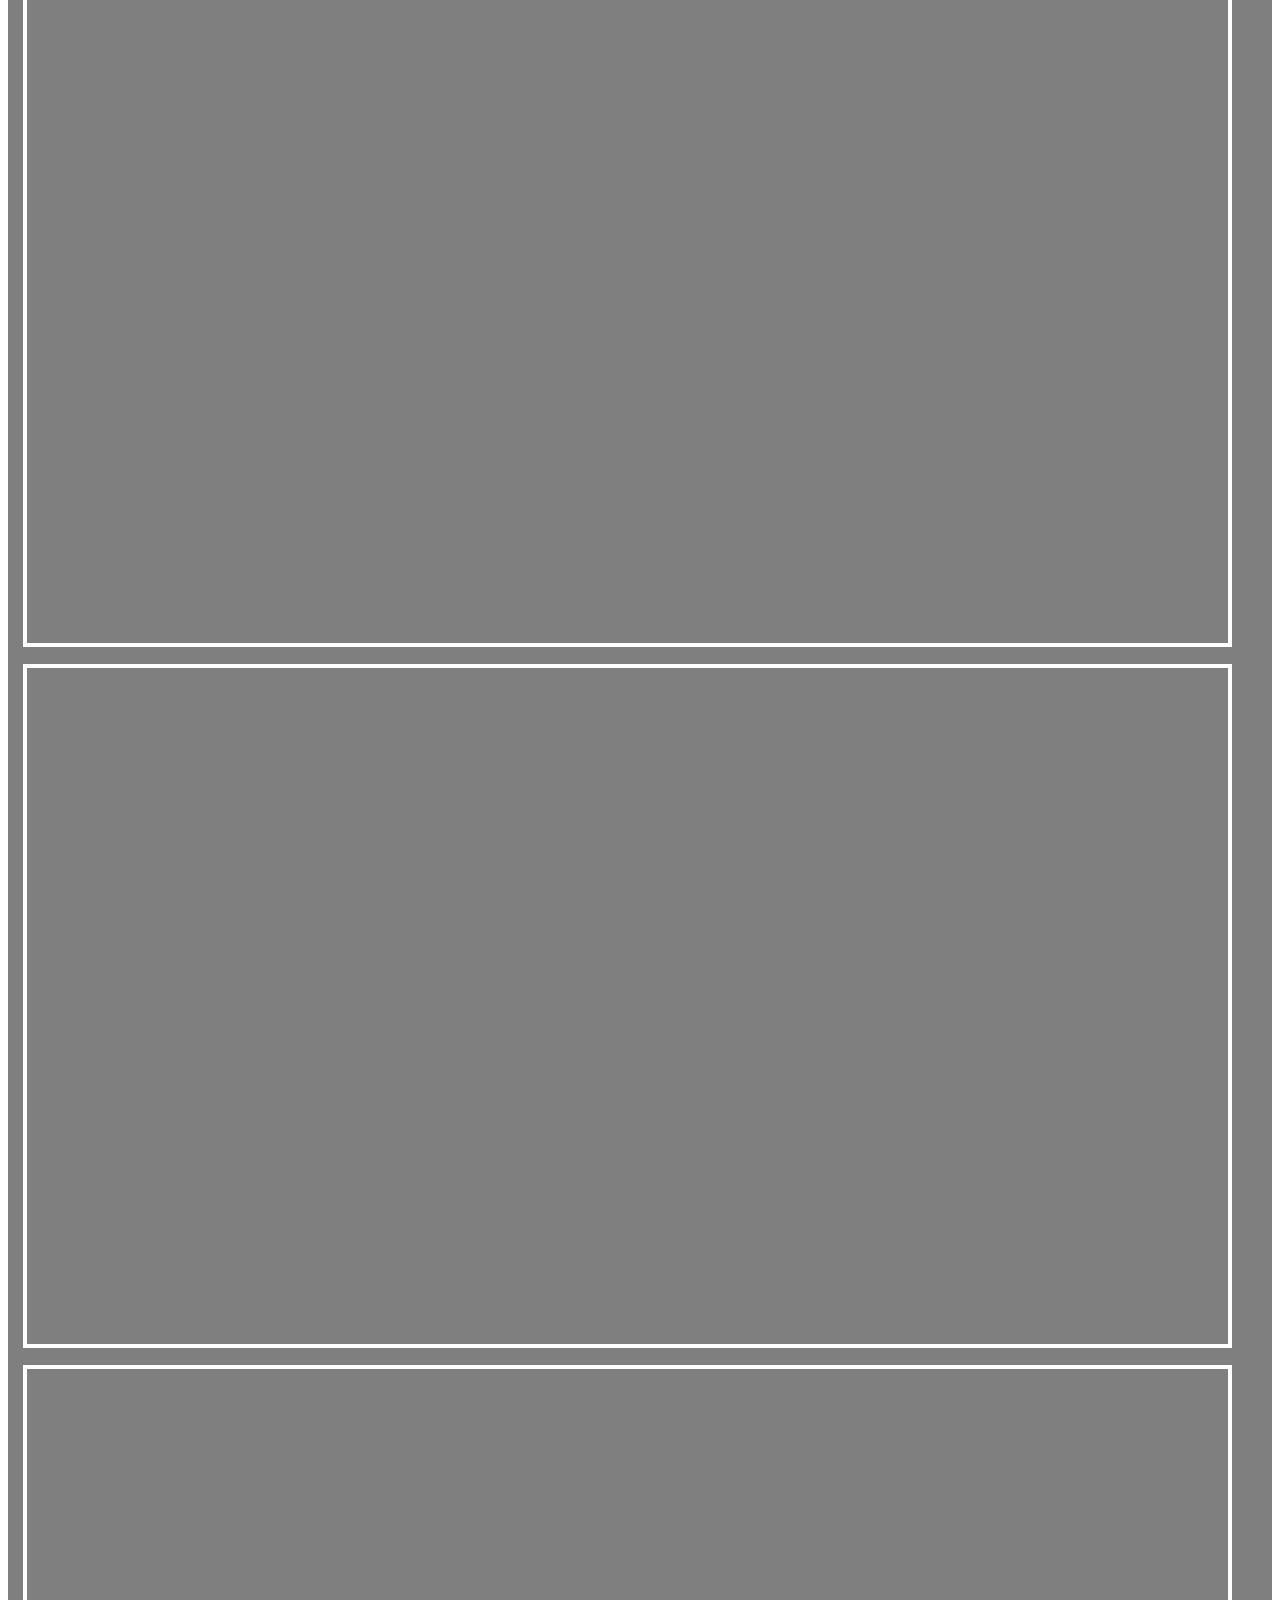
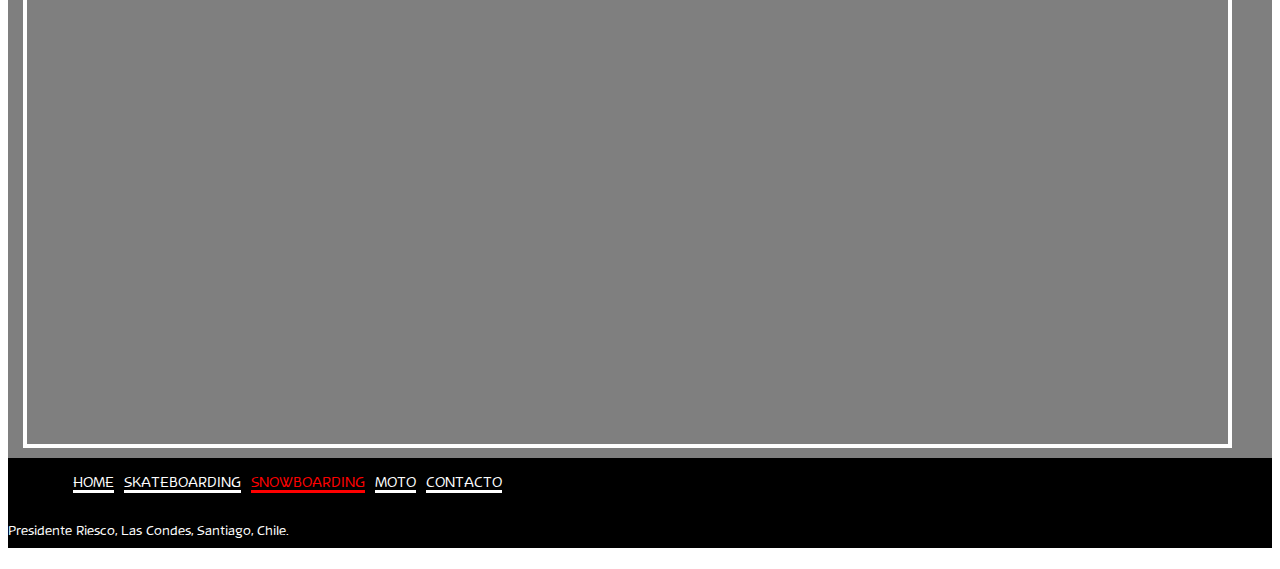
<file: snowboarding.html>
<!DOCTYPE html>
<html lang="en">
<head>
    <meta charset="UTF-8">
    <meta name="viewport" content="width=device-width, initial-scale=1.0">
    <title>Más y Más Snowboardin 2023 - XGames</title>
    <meta name="description" content="Toda la información de los Xgames, fechas, lugares, deportes, fotos y los mejores deportistas">
    <meta name="keywords" content="deportes, deportistas, juegos, crossfit, moto, snowboard">
     <!-- Bootstrap CSS -->
     <link href="https://cdn.jsdelivr.net/npm/bootstrap@5.1.3/dist/css/bootstrap.min.css" rel="stylesheet" integrity="sha384-1BmE4kWBq78iYhFldvKuhfTAU6auU8tT94WrHftjDbrCEXSU1oBoqyl2QvZ6jIW3" crossorigin="anonymous">

    <link rel="stylesheet" type="text/css" href="css/estilo.css">
    <link rel="icon" type="image/x-icon" href="img/apple-touch-icon-72x72-precomposed.png">
</head>
<body>
    <div class="container-md">
        <header class="navbar navbar-expand-lg d-flex justify-content-between">
            <div id="Logo"><a href="index.html" class="navbar-brand" title="Logo de Xgames">
                <img alt="Logo Xgames" src="img/logo-xgames.png"> </a>
            </div>
        <div  class="d-flex flex-column justify-content-between align-items-end Right-header">
            
            <form class="mb-auto mt-4 me-4" action="buscador.php" method="post" id="Buscar" name="Buscar" title="Buscar en el sitio Xgames">
                <input type="text" id="consulta" name="consulta" placeholder="su busqueda" maxlength="30">
                <input type="submit" name="Buscar-consulta" title="Botón de busqueda" value="Buscar">
            </form>
            <button class="navbar-toggler navbar-dark" type="button" data-bs-toggle="collapse" data-bs-target="#navbarNav" aria-controls="navbarNav" aria-expanded="false" aria-label="Toggle navigation"> <span class="navbar-toggler-icon"></span> </button>
            <nav class="me-4 mb-4">
                <div class="collapse navbar-collapse" id="navbarNav">
                    <ul class="navbar-nav ">
                        <li class="nav-item"><a class="actual nav-link" href="index.html">Home</a></li>
                        <li class="nav-item"><a class="nav-link" href="skateboarding.html">Skateboarding</a></li>
                        <li class="nav-item"><a class="actual nav-link" href="snowboarding.html">SnowBoarding</a></li>
                        <li class="nav-item"><a class="nav-link" href="moto.html">Moto</a></li>
                        <li class="nav-item"><a class="nav-link" href="contacto.html">Contacto</a></li>
                      </ul>
            </div>
            </nav>
        </div>
    </header>
    <figure>
        <img src="img/action-board-pow-slash.jpg" alt="Foto Hombre de rojo bajando en snowboard">
        <figcaption>Snowboarding</figcaption>
    </figure>
    <main class="row">
    <section class=" col-lg-8">
        <article>
            <h2>TEMPORADA 2023 - LA MEJOR NIEVE</h2>
            <img src="img/fondo-noticias.jpeg" alt="Primer plano casco con googles ">
            <p>Contrary to popular belief, Lorem Ipsum is not simply random text. It has roots in a piece of classical Latin literature from 45 BC, making it over 2000 years old. Richard McClintock, a Latin professor at Hampden-Sydney College in Virginia, looked up one of the more obscure Latin words, consectetur, from a Lorem Ipsum passage, and going through the cites of the word in classical literature, discovered the undoubtable source. Lorem Ipsum comes from sections 1.10.32 and 1.10.33 of "de Finibus Bonorum et Malorum" (The Extremes of Good and Evil) by Cicero, written in 45 BC.</p>
            <p class="redaccion">Fotografo: Carlos Herctor Flores | Categoría: Arte | Julio 2013</p>
            <a href="#" class="readmore">Leer más ++</a>
        </article>

    </section>
    <aside class="col col-lg-4">
        <div class="asideSection col-11 mx-auto">
            <h3>Videos de Motos</h3>
            <iframe width="295" height="166" src="https://www.youtube-nocookie.com/embed/VwAgmNWcmW4?si=-ermGoQJNYXZm67k" title="YouTube video player" frameborder="0" allow="accelerometer; autoplay; clipboard-write; encrypted-media; gyroscope; picture-in-picture; web-share" allowfullscreen></iframe>
            <iframe width="295" height="166" src="https://www.youtube-nocookie.com/embed/BGx4IHXatps?si=uPNYuJWelNjdjDkM" title="YouTube video player" frameborder="0" allow="accelerometer; autoplay; clipboard-write; encrypted-media; gyroscope; picture-in-picture; web-share" allowfullscreen></iframe>
            <iframe width="295" height="166" src="https://www.youtube-nocookie.com/embed/_hqk7vCXbo4?si=5wBWqm0T0iwp2T4T" title="YouTube video player" frameborder="0" allow="accelerometer; autoplay; clipboard-write; encrypted-media; gyroscope; picture-in-picture; web-share" allowfullscreen></iframe>
        </div>
    </aside>
</main>
<footer class="d-flex flex-row justify-content-sm-center justify-content-xl-between align-items-center">
    <nav id="navFooter">
      <ul>
        <li><a href="index.html" title="Página de Inicio" >Home</a></li>
        <li><a href="skateboarding.html" title="Skate or die" >Skateboarding</a></li>
        <li><a href="snowboarding.html" title="Todo sobre el snowboad" class="actual">Snowboarding</a></li>
        <li><a href="moto.html" title="Moto y más moto">Moto</a></li>
        <li><a href="contacto.html" title="Contactanos" >Contacto</a></li>
      </ul>
    </nav>
    <div id="footer-right" class="d-none d-md-none d-xl-block">
      <p>Presidente Riesco, Las Condes, Santiago, Chile.
        Teléfono: +56 9 9265 8976 | info@xgames.com</p>
    </div>
  </footer>
</div>
    <script src="https://cdn.jsdelivr.net/npm/bootstrap@5.1.3/dist/js/bootstrap.bundle.min.js" integrity="sha384-ka7Sk0Gln4gmtz2MlQnikT1wXgYsOg+OMhuP+IlRH9sENBO0LRn5q+8nbTov4+1p" crossorigin="anonymous"></script>

</body>
</html>
</file>
<file: css/estilo.css>
/* CSS Document */
@font-face {
    font-family: 'banksiaregular';
    src: url('../fonts/banksia-webfont.eot');
    src: url('../fonts/banksia-webfont.eot?#iefix') format('embedded-opentype'),
         url('../fonts/banksia-webfont.woff') format('woff'),
         url('../fonts/banksia-webfont.ttf') format('truetype'),
         url('../fonts/banksia-webfont.svg#banksiaregular') format('svg');
    font-weight: normal;
    font-style: normal;
}

@font-face {
    font-family: 'ImpactLabelReversedRegular';
    src: url('../fonts/Impact_Label_Reversed-webfont.eot');
    src: url('../fonts/Impact_Label_Reversed-webfont.eot?#iefix') format('embedded-opentype'),
         url('../fonts/Impact_Label_Reversed-webfont.woff') format('woff'),
         url('../fonts/Impact_Label_Reversed-webfont.ttf') format('truetype'),
         url('../fonts/Impact_Label_Reversed-webfont.svg#ImpactLabelReversedRegular') format('svg');
    font-weight: normal;
    font-style: normal;

}

html {
	font-size: 62.5%;
	color: white;
}

body { 
	background: url("../img/bg.jpg") fixed;
}

h1, h2, h3, h4, h5, h6 {
	font-family:"ImpactLabelReversedRegular";
}

h2 {
	margin:25px 0px;
	padding:10px 0px;
	font-size:3.2rem;
	background: url("../img/bg-h2.png") left bottom no-repeat black;
}

h3 {
    font-size: 2.5rem;
    text-align: center;
    line-height: 2.5rem;
    padding: 5px 0px;
    background-color: black;
    border-bottom: 3px solid rgb(152, 58, 58);
    margin-bottom: 15px;
}

.container-md {
	font-size: 1.6rem;
	font-family: "banksiaregular";
	color: white;
}

header {
	background-color:black;
}

/* Estructura basica */

.logo {
	margin:10px;
}

.Right-header {
	min-height: 160px;
}


input[type='text']#consulta {
    width: 100px;
    height: 25px;
    border: 2px solid red;
    border-radius: 10px;
    box-shadow: 1px 1px 1px inset black;
    margin-right: 10px;
    transition: width 1s;
	font-family: "Gill Sans", "Gill Sans MT", "Myriad Pro", "DejaVu Sans Condensed", Helvetica, Arial, "sans-serif";
}

input[type='text']#consulta:hover {
    width: 200px;
}

#Buscar input[type='submit'] {
    width: 80px;
    height: 25px;
	border: 2px solid grey;
	line-height: 19px;
	font-family: "Gill Sans", "Gill Sans MT", "Myriad Pro", "DejaVu Sans Condensed", Helvetica, Arial, "sans-serif";
    border-radius: 10px;
    background: red;
    color: white;
    font-weight: 500;
    transition:  background 1s;
}
#Buscar input[type='submit']:hover {
    background: rgba(121,7,7,1);
}

/*nav {
	margin: 0px 20px 20px 0px;
}*/


nav ul {
	display: flex;
	flex-direction: row;
	list-style: none;
}


ul li a {
	color: white;
	text-decoration: none;
	text-transform: uppercase;
	border-bottom: 3px solid white;
	margin: 0 5px;
	font-size: 1.4rem;
}

.nav-link {
	color:white;
}

.nav-link:hover, nav ul li a:hover {
	border-bottom: 3px solid red;
	color: white;
}
.navbar-toggler-icon {
	color:white;
	width: 30px;
	height: 30px;
}

ul li a.actual {
	color:red;
	border-color: red;
}

figure  {
	position: relative;
	padding-bottom:30px;
	background-color: black;
	border-bottom:3px solid white;
}

figure img {
	width: 100%;
	height: auto;
}

figure figcaption {
	width: 460px;
	height: 40px;
	line-height: 40px;
	display: block;
	position: absolute;
	bottom:80px;
	font-size: 2.5rem;
	Background-color: rgba(255,255,255,0.5);
	padding-left:40px;
	box-shadow: 2px 2px 2px black;
    -moz-box-shadow: 2px 2px 2px black;
    -ms-box-shadow: 2px 2px 2px black;
    -o-box-shadow: 2px 2px 2px black;
	
	text-shadow: 1px 1px 1px black;
	-moz-text-shadow: 1px 1px 1px black;
	-ms-text-shadow: 1px 1px 1px black;
	-o-text-shadow: 1px 1px 1px black;
}

main section, main aside {
	background-color:rgba(0,0,0,0.50);
}

main section article {
	/*width:94%;
	margin: 0px auto;*/
	padding-bottom: 70px;
	background: url("../img/separador.png") center bottom no-repeat;
}

section article img {
	border: 4px solid white;
	width: 100%;
	height: auto;
}

section article p {
	font-size: 1.5rem;
    line-height: 1.9rem;
    margin-bottom: 1rem;
}

section article p + p {
    font-weight: normal;
    color: yellow;
    margin-bottom: 5px;
}

section article p + a {
	width: 150px;
    line-height: 1.9rem;
    color: white;
    text-decoration: none;
    background: url(../img/bg-vermas.png);
    display: block;
    padding-left: 10px;
    transition: padding-left 1s;
}

section article p + a:hover {
    padding-left: 20px;
    color:white;
}

aside div.asideSection iframe {
    width: 95%;
    height: auto;
	aspect-ratio:16/9;
    border: 4px solid white;
    margin: 7px 15px;
}

aside ul {
	list-style: none;
}

aside ul li a {
    font-size: 1.4rem;
    text-align: right;
    text-decoration: none;
	text-transform: capitalize;
    padding-right: 15px;
    color: white;
    line-height: 1.9rem;
    background-color: rgba(0, 0, 0, 0.6);
    border-bottom: 1px dotted white;
    display: block;
    transition: padding 1s;
}

aside ul li a:hover {
    padding-right: 25%;
    color: yellow;
}

footer {
	height: 90px;
	background: black;
    /*display: flex;
    flex-direction: row;
    justify-content: space-between;
    align-items: center;*/
}

footer nav {
    margin-left: 20px;
    display: flex;
    flex-wrap: wrap;
}
#footer-right {
    width: 25%;
    height: 50px;
    font-size: 1.3rem;
    line-height: 25px;
}

/* Estilo del formularioContacto */

article#contacto {
    background: black;
}

#formularioContacto {
    display: flex;
    flex-direction: column;
}
#formularioContacto input, #formularioContacto textarea {
    width: 94%;
    height: 45px;
    margin: 0px auto 20px auto;
    font-size: 1.1rem;
    color: rgb(169, 166, 166);
}
#formularioContacto input {
    height: 45px;
}

#formularioContacto textarea {
    height: 207px;
}
#formularioContacto input[type='submit']{
    width: 307px;
    background: rgb(195, 67, 67);
    color: white;
    font-size: 1.2rem;
    text-transform: uppercase;
    border: none;
    transition: font-size 1s;
    align-self: flex-end;
    margin: 0px 5px;
}

#formularioContacto input[type='submit']:hover {
    font-size: 1.7rem;
}

/* Estilos página skateboarding */

.dosColumnas, .tresColumnas  {
    column-gap:25px;/* Separacion entre columnas */
	-o-column-gap:25px;
	-ms-column-gap:25px;
	-moz-column-gap:25px;
	-webkit-column-gap:25px;
	
	column-rule:1px dotted #ccc; /* Linea punteada de color gris */
	-o-column-rule:1px dotted #ccc;
	-moz-column-rule:1px dotted #ccc;
	-webkit-column-rule:1px dotted #ccc;
	-ms-column-rule:1px dotted #ccc;
	
	padding-bottom: 0px; /* le saco el padding que ya traia el articulo */
	background: none; /* le saco el fondo de imagen del articulo */
	margin-bottom: 25px;
}
.dosColumnas {
    column-count: 2;
}
.tresColumnas {
    column-count:3;
}
.dosColumnas p {
    margin-bottom: 1rem;
    line-height: 2.3rem;
}
div.dosColumnas img {
    float: left;
    margin: 0px 15px 15px 0px;
}
</file>
